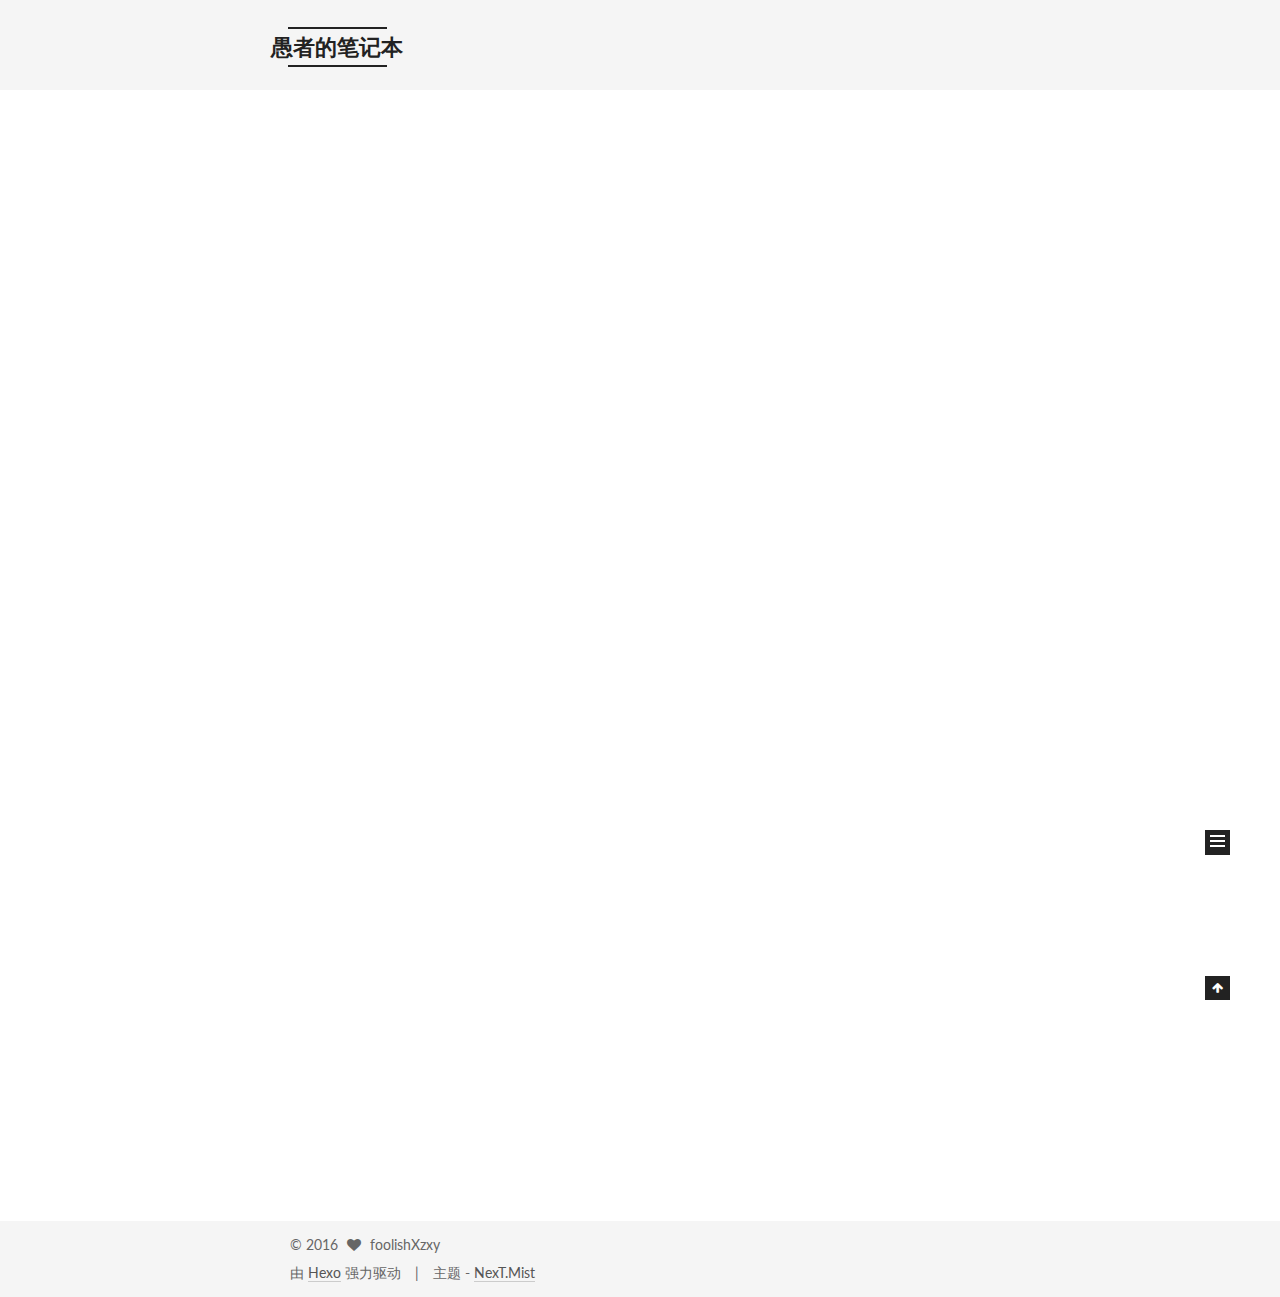
<file: index.html>
<!doctype html>



  


<html class="theme-next mist use-motion">
<head>
  <meta charset="UTF-8"/>
<meta http-equiv="X-UA-Compatible" content="IE=edge,chrome=1" />
<meta name="viewport" content="width=device-width, initial-scale=1, maximum-scale=1"/>



<meta http-equiv="Cache-Control" content="no-transform" />
<meta http-equiv="Cache-Control" content="no-siteapp" />












  
  
  <link href="/vendors/fancybox/source/jquery.fancybox.css?v=2.1.5" rel="stylesheet" type="text/css" />




  
  
  
  

  
    
    
  

  

  

  

  

  
    
    
    <link href="//fonts.googleapis.com/css?family=Lato:300,300italic,400,400italic,700,700italic&subset=latin,latin-ext" rel="stylesheet" type="text/css">
  






<link href="/vendors/font-awesome/css/font-awesome.min.css?v=4.4.0" rel="stylesheet" type="text/css" />

<link href="/css/main.css?v=5.0.1" rel="stylesheet" type="text/css" />


  <meta name="keywords" content="Hexo, NexT" />





  <link rel="alternate" href="/atom.xml" title="愚者的笔记本" type="application/atom+xml" />




  <link rel="shortcut icon" type="image/x-icon" href="/favicon.ico?v=5.0.1" />






<meta name="description" content="Stay hungry. Stay foolish.">
<meta property="og:type" content="website">
<meta property="og:title" content="愚者的笔记本">
<meta property="og:url" content="http://yoursite.com/index.html">
<meta property="og:site_name" content="愚者的笔记本">
<meta property="og:description" content="Stay hungry. Stay foolish.">
<meta name="twitter:card" content="summary">
<meta name="twitter:title" content="愚者的笔记本">
<meta name="twitter:description" content="Stay hungry. Stay foolish.">



<script type="text/javascript" id="hexo.configuration">
  var NexT = window.NexT || {};
  var CONFIG = {
    scheme: 'Mist',
    sidebar: {"position":"left","display":"post"},
    fancybox: true,
    motion: true,
    duoshuo: {
      userId: 0,
      author: '博主'
    }
  };
</script>




  <link rel="canonical" href="http://yoursite.com/"/>

  <title> 愚者的笔记本 </title>
</head>

<body itemscope itemtype="http://schema.org/WebPage" lang="zh-Hans">

  










  
  
    
  

  <div class="container one-collumn sidebar-position-left 
   page-home 
 ">
    <div class="headband"></div>

    <header id="header" class="header" itemscope itemtype="http://schema.org/WPHeader">
      <div class="header-inner"><div class="site-meta ">
  

  <div class="custom-logo-site-title">
    <a href="/"  class="brand" rel="start">
      <span class="logo-line-before"><i></i></span>
      <span class="site-title">愚者的笔记本</span>
      <span class="logo-line-after"><i></i></span>
    </a>
  </div>
  <p class="site-subtitle">foolishXzxy的博客</p>
</div>

<div class="site-nav-toggle">
  <button>
    <span class="btn-bar"></span>
    <span class="btn-bar"></span>
    <span class="btn-bar"></span>
  </button>
</div>

<nav class="site-nav">
  

  
    <ul id="menu" class="menu">
      
        
        <li class="menu-item menu-item-home">
          <a href="/" rel="section">
            
              <i class="menu-item-icon fa fa-fw fa-home"></i> <br />
            
            首页
          </a>
        </li>
      
        
        <li class="menu-item menu-item-categories">
          <a href="/categories" rel="section">
            
              <i class="menu-item-icon fa fa-fw fa-th"></i> <br />
            
            分类
          </a>
        </li>
      
        
        <li class="menu-item menu-item-about">
          <a href="/about" rel="section">
            
              <i class="menu-item-icon fa fa-fw fa-user"></i> <br />
            
            关于
          </a>
        </li>
      
        
        <li class="menu-item menu-item-archives">
          <a href="/archives" rel="section">
            
              <i class="menu-item-icon fa fa-fw fa-archive"></i> <br />
            
            归档
          </a>
        </li>
      
        
        <li class="menu-item menu-item-tags">
          <a href="/tags" rel="section">
            
              <i class="menu-item-icon fa fa-fw fa-tags"></i> <br />
            
            标签
          </a>
        </li>
      
        
        <li class="menu-item menu-item-commonweal">
          <a href="/404.html" rel="section">
            
              <i class="menu-item-icon fa fa-fw fa-heartbeat"></i> <br />
            
            公益404
          </a>
        </li>
      

      
    </ul>
  

  
</nav>

 </div>
    </header>

    <main id="main" class="main">
      <div class="main-inner">
        <div class="content-wrap">
          <div id="content" class="content">
            
  <section id="posts" class="posts-expand">
    
      

  
  

  
  
  

  <article class="post post-type-normal " itemscope itemtype="http://schema.org/Article">

    
      <header class="post-header">

        
        
          <h1 class="post-title" itemprop="name headline">
            
            
              
                
                <a class="post-title-link" href="/2016/09/04/hello-world/" itemprop="url">
                  Hello World
                </a>
              
            
          </h1>
        

        <div class="post-meta">
          <span class="post-time">
            <span class="post-meta-item-icon">
              <i class="fa fa-calendar-o"></i>
            </span>
            <span class="post-meta-item-text">发表于</span>
            <time itemprop="dateCreated" datetime="2016-09-04T13:13:33Z" content="2016-09-04">
              2016-09-04
            </time>
          </span>

          

          
            
          

          

          
          

          
        </div>
      </header>
    


    <div class="post-body" itemprop="articleBody">

      
      

      
        
          
            <p>Welcome to <a href="https://hexo.io/" target="_blank" rel="external">Hexo</a>! This is your very first post. Check <a href="https://hexo.io/docs/" target="_blank" rel="external">documentation</a> for more info. If you get any problems when using Hexo, you can find the answer in <a href="https://hexo.io/docs/troubleshooting.html" target="_blank" rel="external">troubleshooting</a> or you can ask me on <a href="https://github.com/hexojs/hexo/issues" target="_blank" rel="external">GitHub</a>.</p>
<h2 id="Quick-Start"><a href="#Quick-Start" class="headerlink" title="Quick Start"></a>Quick Start</h2><h3 id="Create-a-new-post"><a href="#Create-a-new-post" class="headerlink" title="Create a new post"></a>Create a new post</h3><figure class="highlight bash"><table><tr><td class="gutter"><pre><div class="line">1</div></pre></td><td class="code"><pre><div class="line">$ hexo new <span class="string">"My New Post"</span></div></pre></td></tr></table></figure>
<p>More info: <a href="https://hexo.io/docs/writing.html" target="_blank" rel="external">Writing</a></p>
<h3 id="Run-server"><a href="#Run-server" class="headerlink" title="Run server"></a>Run server</h3><figure class="highlight bash"><table><tr><td class="gutter"><pre><div class="line">1</div></pre></td><td class="code"><pre><div class="line">$ hexo server</div></pre></td></tr></table></figure>
<p>More info: <a href="https://hexo.io/docs/server.html" target="_blank" rel="external">Server</a></p>
<h3 id="Generate-static-files"><a href="#Generate-static-files" class="headerlink" title="Generate static files"></a>Generate static files</h3><figure class="highlight bash"><table><tr><td class="gutter"><pre><div class="line">1</div></pre></td><td class="code"><pre><div class="line">$ hexo generate</div></pre></td></tr></table></figure>
<p>More info: <a href="https://hexo.io/docs/generating.html" target="_blank" rel="external">Generating</a></p>
<h3 id="Deploy-to-remote-sites"><a href="#Deploy-to-remote-sites" class="headerlink" title="Deploy to remote sites"></a>Deploy to remote sites</h3><figure class="highlight bash"><table><tr><td class="gutter"><pre><div class="line">1</div></pre></td><td class="code"><pre><div class="line">$ hexo deploy</div></pre></td></tr></table></figure>
<p>More info: <a href="https://hexo.io/docs/deployment.html" target="_blank" rel="external">Deployment</a></p>

          
        
      
    </div>

    <div>
      
    </div>

    <div>
      
    </div>

    <footer class="post-footer">
      

      

      
      
        <div class="post-eof"></div>
      
    </footer>
  </article>


    
  </section>

  


          </div>
          


          

        </div>
        
          
  
  <div class="sidebar-toggle">
    <div class="sidebar-toggle-line-wrap">
      <span class="sidebar-toggle-line sidebar-toggle-line-first"></span>
      <span class="sidebar-toggle-line sidebar-toggle-line-middle"></span>
      <span class="sidebar-toggle-line sidebar-toggle-line-last"></span>
    </div>
  </div>

  <aside id="sidebar" class="sidebar">
    <div class="sidebar-inner">

      

      

      <section class="site-overview sidebar-panel  sidebar-panel-active ">
        <div class="site-author motion-element" itemprop="author" itemscope itemtype="http://schema.org/Person">
          <img class="site-author-image" itemprop="image"
               src="/uploads/avatar.jpg"
               alt="foolishXzxy" />
          <p class="site-author-name" itemprop="name">foolishXzxy</p>
          <p class="site-description motion-element" itemprop="description">Stay hungry. Stay foolish.</p>
        </div>
        <nav class="site-state motion-element">
          <div class="site-state-item site-state-posts">
            <a href="/archives">
              <span class="site-state-item-count">1</span>
              <span class="site-state-item-name">日志</span>
            </a>
          </div>

          

          

        </nav>

        
          <div class="feed-link motion-element">
            <a href="/atom.xml" rel="alternate">
              <i class="fa fa-rss"></i>
              RSS
            </a>
          </div>
        

        <div class="links-of-author motion-element">
          
            
              <span class="links-of-author-item">
                <a href="https://github.com/foolishXzxy" target="_blank" title="GitHub">
                  
                    <i class="fa fa-fw fa-github"></i>
                  
                  GitHub
                </a>
              </span>
            
              <span class="links-of-author-item">
                <a href="https://www.zhihu.com/people/liu-meng-41-98" target="_blank" title="知乎">
                  
                    <i class="fa fa-fw fa-globe"></i>
                  
                  知乎
                </a>
              </span>
            
          
        </div>

        
        

        
        

      </section>

      

    </div>
  </aside>


        
      </div>
    </main>

    <footer id="footer" class="footer">
      <div class="footer-inner">
        <div class="copyright" >
  
  &copy; 
  <span itemprop="copyrightYear">2016</span>
  <span class="with-love">
    <i class="fa fa-heart"></i>
  </span>
  <span class="author" itemprop="copyrightHolder">foolishXzxy</span>
</div>

<div class="powered-by">
  由 <a class="theme-link" href="https://hexo.io">Hexo</a> 强力驱动
</div>

<div class="theme-info">
  主题 -
  <a class="theme-link" href="https://github.com/iissnan/hexo-theme-next">
    NexT.Mist
  </a>
</div>

        

        
      </div>
    </footer>

    <div class="back-to-top">
      <i class="fa fa-arrow-up"></i>
    </div>
  </div>

  

<script type="text/javascript">
  if (Object.prototype.toString.call(window.Promise) !== '[object Function]') {
    window.Promise = null;
  }
</script>









  



  
  <script type="text/javascript" src="/vendors/jquery/index.js?v=2.1.3"></script>

  
  <script type="text/javascript" src="/vendors/fastclick/lib/fastclick.min.js?v=1.0.6"></script>

  
  <script type="text/javascript" src="/vendors/jquery_lazyload/jquery.lazyload.js?v=1.9.7"></script>

  
  <script type="text/javascript" src="/vendors/velocity/velocity.min.js?v=1.2.1"></script>

  
  <script type="text/javascript" src="/vendors/velocity/velocity.ui.min.js?v=1.2.1"></script>

  
  <script type="text/javascript" src="/vendors/fancybox/source/jquery.fancybox.pack.js?v=2.1.5"></script>


  


  <script type="text/javascript" src="/js/src/utils.js?v=5.0.1"></script>

  <script type="text/javascript" src="/js/src/motion.js?v=5.0.1"></script>



  
  

  

  


  <script type="text/javascript" src="/js/src/bootstrap.js?v=5.0.1"></script>



  



  




  
  

  

  

  

</body>
</html>
</file>
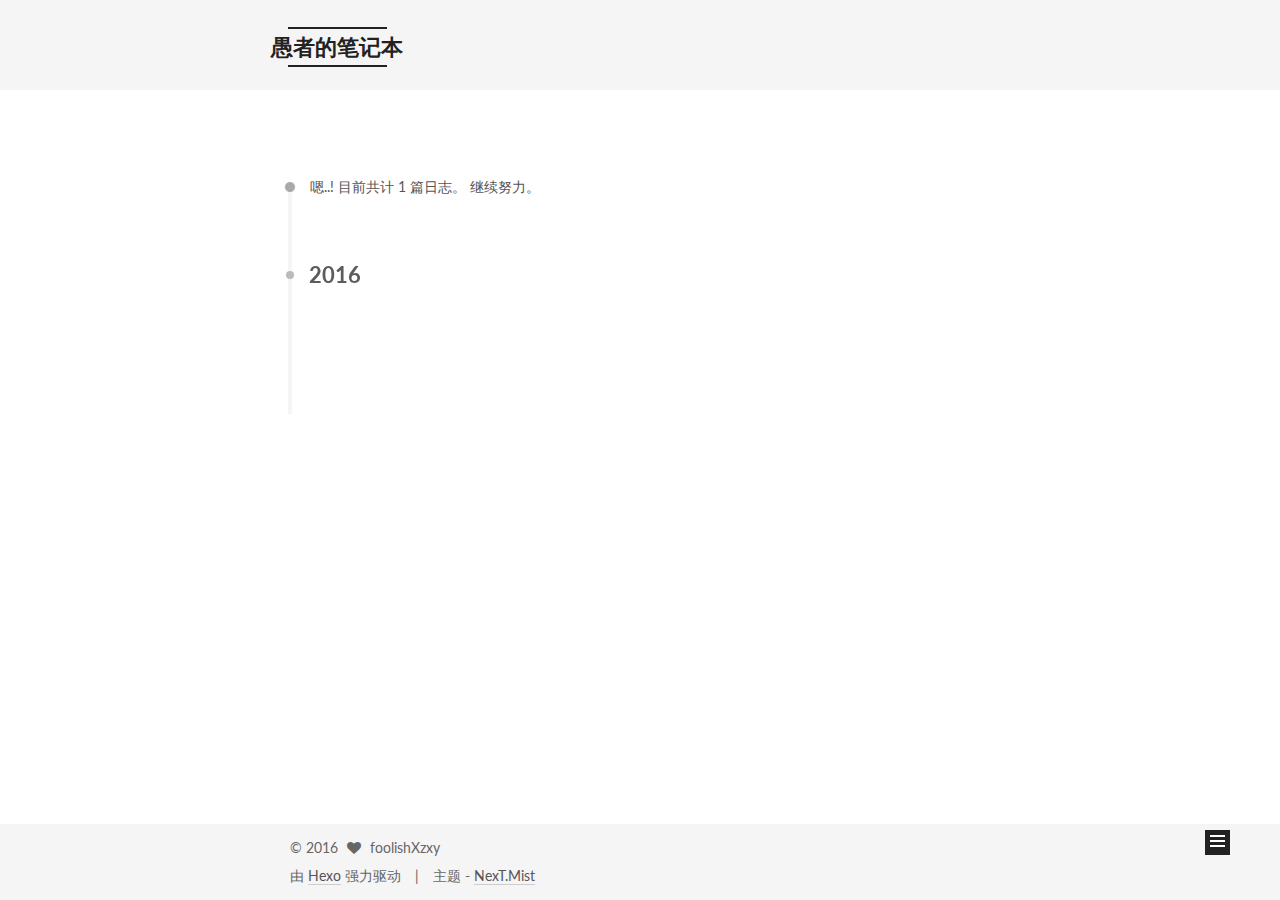
<file: archives/index.html>
<!doctype html>



  


<html class="theme-next mist use-motion">
<head>
  <meta charset="UTF-8"/>
<meta http-equiv="X-UA-Compatible" content="IE=edge,chrome=1" />
<meta name="viewport" content="width=device-width, initial-scale=1, maximum-scale=1"/>



<meta http-equiv="Cache-Control" content="no-transform" />
<meta http-equiv="Cache-Control" content="no-siteapp" />












  
  
  <link href="/vendors/fancybox/source/jquery.fancybox.css?v=2.1.5" rel="stylesheet" type="text/css" />




  
  
  
  

  
    
    
  

  

  

  

  

  
    
    
    <link href="//fonts.googleapis.com/css?family=Lato:300,300italic,400,400italic,700,700italic&subset=latin,latin-ext" rel="stylesheet" type="text/css">
  






<link href="/vendors/font-awesome/css/font-awesome.min.css?v=4.4.0" rel="stylesheet" type="text/css" />

<link href="/css/main.css?v=5.0.1" rel="stylesheet" type="text/css" />


  <meta name="keywords" content="Hexo, NexT" />





  <link rel="alternate" href="/atom.xml" title="愚者的笔记本" type="application/atom+xml" />




  <link rel="shortcut icon" type="image/x-icon" href="/favicon.ico?v=5.0.1" />






<meta name="description" content="Stay hungry. Stay foolish.">
<meta property="og:type" content="website">
<meta property="og:title" content="愚者的笔记本">
<meta property="og:url" content="http://yoursite.com/archives/index.html">
<meta property="og:site_name" content="愚者的笔记本">
<meta property="og:description" content="Stay hungry. Stay foolish.">
<meta name="twitter:card" content="summary">
<meta name="twitter:title" content="愚者的笔记本">
<meta name="twitter:description" content="Stay hungry. Stay foolish.">



<script type="text/javascript" id="hexo.configuration">
  var NexT = window.NexT || {};
  var CONFIG = {
    scheme: 'Mist',
    sidebar: {"position":"left","display":"post"},
    fancybox: true,
    motion: true,
    duoshuo: {
      userId: 0,
      author: '博主'
    }
  };
</script>




  <link rel="canonical" href="http://yoursite.com/archives/"/>

  <title> 归档 | 愚者的笔记本 </title>
</head>

<body itemscope itemtype="http://schema.org/WebPage" lang="zh-Hans">

  










  
  
    
  

  <div class="container one-collumn sidebar-position-left  page-archive  ">
    <div class="headband"></div>

    <header id="header" class="header" itemscope itemtype="http://schema.org/WPHeader">
      <div class="header-inner"><div class="site-meta ">
  

  <div class="custom-logo-site-title">
    <a href="/"  class="brand" rel="start">
      <span class="logo-line-before"><i></i></span>
      <span class="site-title">愚者的笔记本</span>
      <span class="logo-line-after"><i></i></span>
    </a>
  </div>
  <p class="site-subtitle">foolishXzxy的博客</p>
</div>

<div class="site-nav-toggle">
  <button>
    <span class="btn-bar"></span>
    <span class="btn-bar"></span>
    <span class="btn-bar"></span>
  </button>
</div>

<nav class="site-nav">
  

  
    <ul id="menu" class="menu">
      
        
        <li class="menu-item menu-item-home">
          <a href="/" rel="section">
            
              <i class="menu-item-icon fa fa-fw fa-home"></i> <br />
            
            首页
          </a>
        </li>
      
        
        <li class="menu-item menu-item-categories">
          <a href="/categories" rel="section">
            
              <i class="menu-item-icon fa fa-fw fa-th"></i> <br />
            
            分类
          </a>
        </li>
      
        
        <li class="menu-item menu-item-about">
          <a href="/about" rel="section">
            
              <i class="menu-item-icon fa fa-fw fa-user"></i> <br />
            
            关于
          </a>
        </li>
      
        
        <li class="menu-item menu-item-archives">
          <a href="/archives" rel="section">
            
              <i class="menu-item-icon fa fa-fw fa-archive"></i> <br />
            
            归档
          </a>
        </li>
      
        
        <li class="menu-item menu-item-tags">
          <a href="/tags" rel="section">
            
              <i class="menu-item-icon fa fa-fw fa-tags"></i> <br />
            
            标签
          </a>
        </li>
      
        
        <li class="menu-item menu-item-commonweal">
          <a href="/404.html" rel="section">
            
              <i class="menu-item-icon fa fa-fw fa-heartbeat"></i> <br />
            
            公益404
          </a>
        </li>
      

      
    </ul>
  

  
</nav>

 </div>
    </header>

    <main id="main" class="main">
      <div class="main-inner">
        <div class="content-wrap">
          <div id="content" class="content">
            

  <section id="posts" class="posts-collapse">
    <span class="archive-move-on"></span>

    <span class="archive-page-counter">
      
      
      
        
      
      嗯..! 目前共计 1 篇日志。 继续努力。
    </span>

    

      
      
      

      
        
        <div class="collection-title">
          <h2 class="archive-year motion-element" id="archive-year-2016">2016</h2>
        </div>
      
      

      

  <article class="post post-type-normal" itemscope itemtype="http://schema.org/Article">
    <header class="post-header">

      <h1 class="post-title">
        
            <a class="post-title-link" href="/2016/09/04/hello-world/" itemprop="url">
              
                <span itemprop="name">Hello World</span>
              
            </a>
        
      </h1>

      <div class="post-meta">
        <time class="post-time" itemprop="dateCreated"
              datetime="2016-09-04T13:13:33Z"
              content="2016-09-04" >
          09-04
        </time>
      </div>

    </header>
  </article>



    

  </section>

  



          </div>
          


          

        </div>
        
          
  
  <div class="sidebar-toggle">
    <div class="sidebar-toggle-line-wrap">
      <span class="sidebar-toggle-line sidebar-toggle-line-first"></span>
      <span class="sidebar-toggle-line sidebar-toggle-line-middle"></span>
      <span class="sidebar-toggle-line sidebar-toggle-line-last"></span>
    </div>
  </div>

  <aside id="sidebar" class="sidebar">
    <div class="sidebar-inner">

      

      

      <section class="site-overview sidebar-panel  sidebar-panel-active ">
        <div class="site-author motion-element" itemprop="author" itemscope itemtype="http://schema.org/Person">
          <img class="site-author-image" itemprop="image"
               src="/uploads/avatar.jpg"
               alt="foolishXzxy" />
          <p class="site-author-name" itemprop="name">foolishXzxy</p>
          <p class="site-description motion-element" itemprop="description">Stay hungry. Stay foolish.</p>
        </div>
        <nav class="site-state motion-element">
          <div class="site-state-item site-state-posts">
            <a href="/archives">
              <span class="site-state-item-count">1</span>
              <span class="site-state-item-name">日志</span>
            </a>
          </div>

          

          

        </nav>

        
          <div class="feed-link motion-element">
            <a href="/atom.xml" rel="alternate">
              <i class="fa fa-rss"></i>
              RSS
            </a>
          </div>
        

        <div class="links-of-author motion-element">
          
            
              <span class="links-of-author-item">
                <a href="https://github.com/foolishXzxy" target="_blank" title="GitHub">
                  
                    <i class="fa fa-fw fa-github"></i>
                  
                  GitHub
                </a>
              </span>
            
              <span class="links-of-author-item">
                <a href="https://www.zhihu.com/people/liu-meng-41-98" target="_blank" title="知乎">
                  
                    <i class="fa fa-fw fa-globe"></i>
                  
                  知乎
                </a>
              </span>
            
          
        </div>

        
        

        
        

      </section>

      

    </div>
  </aside>


        
      </div>
    </main>

    <footer id="footer" class="footer">
      <div class="footer-inner">
        <div class="copyright" >
  
  &copy; 
  <span itemprop="copyrightYear">2016</span>
  <span class="with-love">
    <i class="fa fa-heart"></i>
  </span>
  <span class="author" itemprop="copyrightHolder">foolishXzxy</span>
</div>

<div class="powered-by">
  由 <a class="theme-link" href="https://hexo.io">Hexo</a> 强力驱动
</div>

<div class="theme-info">
  主题 -
  <a class="theme-link" href="https://github.com/iissnan/hexo-theme-next">
    NexT.Mist
  </a>
</div>

        

        
      </div>
    </footer>

    <div class="back-to-top">
      <i class="fa fa-arrow-up"></i>
    </div>
  </div>

  

<script type="text/javascript">
  if (Object.prototype.toString.call(window.Promise) !== '[object Function]') {
    window.Promise = null;
  }
</script>









  



  
  <script type="text/javascript" src="/vendors/jquery/index.js?v=2.1.3"></script>

  
  <script type="text/javascript" src="/vendors/fastclick/lib/fastclick.min.js?v=1.0.6"></script>

  
  <script type="text/javascript" src="/vendors/jquery_lazyload/jquery.lazyload.js?v=1.9.7"></script>

  
  <script type="text/javascript" src="/vendors/velocity/velocity.min.js?v=1.2.1"></script>

  
  <script type="text/javascript" src="/vendors/velocity/velocity.ui.min.js?v=1.2.1"></script>

  
  <script type="text/javascript" src="/vendors/fancybox/source/jquery.fancybox.pack.js?v=2.1.5"></script>


  


  <script type="text/javascript" src="/js/src/utils.js?v=5.0.1"></script>

  <script type="text/javascript" src="/js/src/motion.js?v=5.0.1"></script>



  
  

  
  
    <script type="text/javascript" id="motion.page.archive">
      $('.archive-year').velocity('transition.slideLeftIn');
    </script>
  


  


  <script type="text/javascript" src="/js/src/bootstrap.js?v=5.0.1"></script>



  



  




  
  

  

  

  

</body>
</html>
</file>
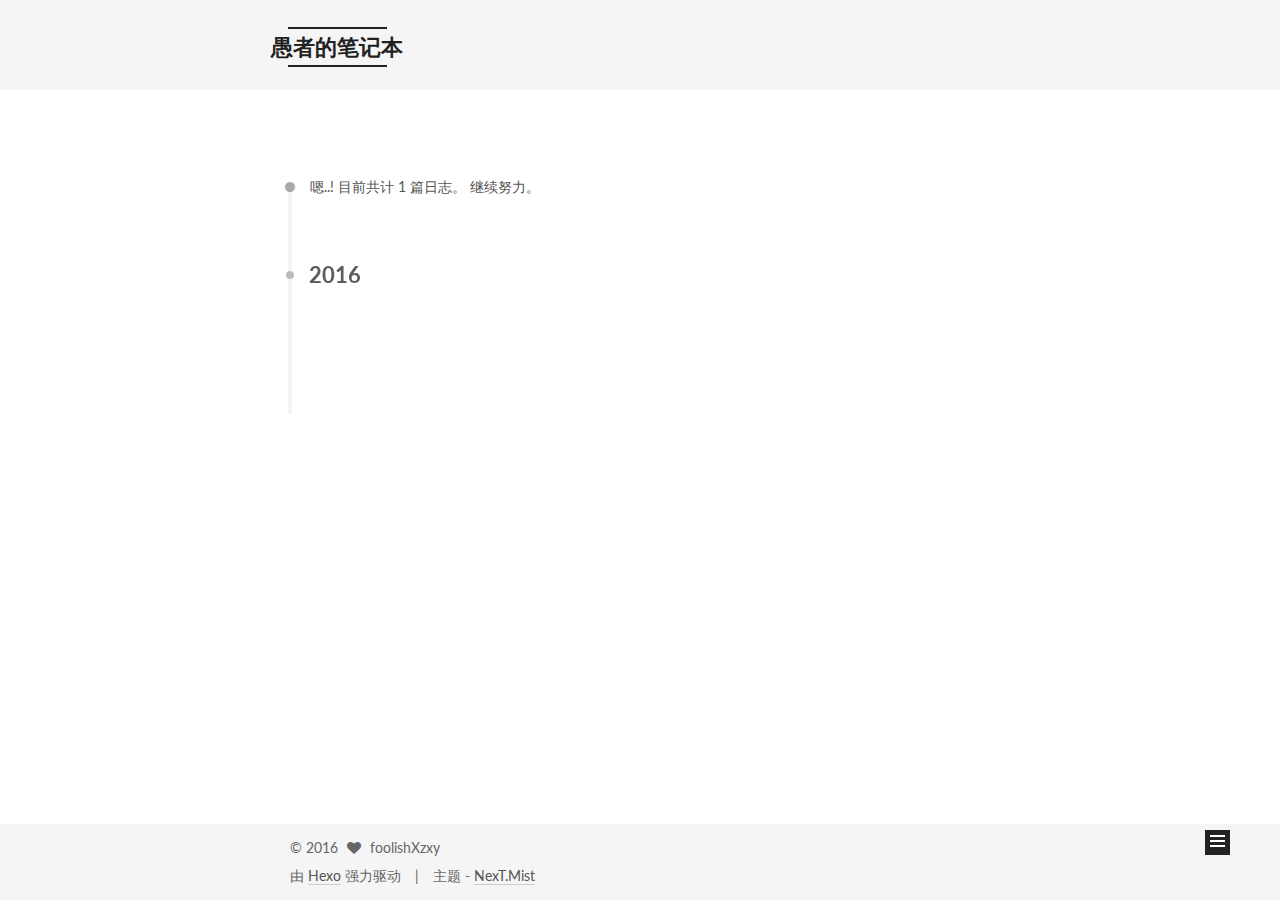
<file: archives/2016/index.html>
<!doctype html>



  


<html class="theme-next mist use-motion">
<head>
  <meta charset="UTF-8"/>
<meta http-equiv="X-UA-Compatible" content="IE=edge,chrome=1" />
<meta name="viewport" content="width=device-width, initial-scale=1, maximum-scale=1"/>



<meta http-equiv="Cache-Control" content="no-transform" />
<meta http-equiv="Cache-Control" content="no-siteapp" />












  
  
  <link href="/vendors/fancybox/source/jquery.fancybox.css?v=2.1.5" rel="stylesheet" type="text/css" />




  
  
  
  

  
    
    
  

  

  

  

  

  
    
    
    <link href="//fonts.googleapis.com/css?family=Lato:300,300italic,400,400italic,700,700italic&subset=latin,latin-ext" rel="stylesheet" type="text/css">
  






<link href="/vendors/font-awesome/css/font-awesome.min.css?v=4.4.0" rel="stylesheet" type="text/css" />

<link href="/css/main.css?v=5.0.1" rel="stylesheet" type="text/css" />


  <meta name="keywords" content="Hexo, NexT" />





  <link rel="alternate" href="/atom.xml" title="愚者的笔记本" type="application/atom+xml" />




  <link rel="shortcut icon" type="image/x-icon" href="/favicon.ico?v=5.0.1" />






<meta name="description" content="Stay hungry. Stay foolish.">
<meta property="og:type" content="website">
<meta property="og:title" content="愚者的笔记本">
<meta property="og:url" content="http://yoursite.com/archives/2016/index.html">
<meta property="og:site_name" content="愚者的笔记本">
<meta property="og:description" content="Stay hungry. Stay foolish.">
<meta name="twitter:card" content="summary">
<meta name="twitter:title" content="愚者的笔记本">
<meta name="twitter:description" content="Stay hungry. Stay foolish.">



<script type="text/javascript" id="hexo.configuration">
  var NexT = window.NexT || {};
  var CONFIG = {
    scheme: 'Mist',
    sidebar: {"position":"left","display":"post"},
    fancybox: true,
    motion: true,
    duoshuo: {
      userId: 0,
      author: '博主'
    }
  };
</script>




  <link rel="canonical" href="http://yoursite.com/archives/2016/"/>

  <title> 归档 | 愚者的笔记本 </title>
</head>

<body itemscope itemtype="http://schema.org/WebPage" lang="zh-Hans">

  










  
  
    
  

  <div class="container one-collumn sidebar-position-left  page-archive  ">
    <div class="headband"></div>

    <header id="header" class="header" itemscope itemtype="http://schema.org/WPHeader">
      <div class="header-inner"><div class="site-meta ">
  

  <div class="custom-logo-site-title">
    <a href="/"  class="brand" rel="start">
      <span class="logo-line-before"><i></i></span>
      <span class="site-title">愚者的笔记本</span>
      <span class="logo-line-after"><i></i></span>
    </a>
  </div>
  <p class="site-subtitle">foolishXzxy的博客</p>
</div>

<div class="site-nav-toggle">
  <button>
    <span class="btn-bar"></span>
    <span class="btn-bar"></span>
    <span class="btn-bar"></span>
  </button>
</div>

<nav class="site-nav">
  

  
    <ul id="menu" class="menu">
      
        
        <li class="menu-item menu-item-home">
          <a href="/" rel="section">
            
              <i class="menu-item-icon fa fa-fw fa-home"></i> <br />
            
            首页
          </a>
        </li>
      
        
        <li class="menu-item menu-item-categories">
          <a href="/categories" rel="section">
            
              <i class="menu-item-icon fa fa-fw fa-th"></i> <br />
            
            分类
          </a>
        </li>
      
        
        <li class="menu-item menu-item-about">
          <a href="/about" rel="section">
            
              <i class="menu-item-icon fa fa-fw fa-user"></i> <br />
            
            关于
          </a>
        </li>
      
        
        <li class="menu-item menu-item-archives">
          <a href="/archives" rel="section">
            
              <i class="menu-item-icon fa fa-fw fa-archive"></i> <br />
            
            归档
          </a>
        </li>
      
        
        <li class="menu-item menu-item-tags">
          <a href="/tags" rel="section">
            
              <i class="menu-item-icon fa fa-fw fa-tags"></i> <br />
            
            标签
          </a>
        </li>
      
        
        <li class="menu-item menu-item-commonweal">
          <a href="/404.html" rel="section">
            
              <i class="menu-item-icon fa fa-fw fa-heartbeat"></i> <br />
            
            公益404
          </a>
        </li>
      

      
    </ul>
  

  
</nav>

 </div>
    </header>

    <main id="main" class="main">
      <div class="main-inner">
        <div class="content-wrap">
          <div id="content" class="content">
            

  <section id="posts" class="posts-collapse">
    <span class="archive-move-on"></span>

    <span class="archive-page-counter">
      
      
      
        
      
      嗯..! 目前共计 1 篇日志。 继续努力。
    </span>

    

      
      
      

      
        
        <div class="collection-title">
          <h2 class="archive-year motion-element" id="archive-year-2016">2016</h2>
        </div>
      
      

      

  <article class="post post-type-normal" itemscope itemtype="http://schema.org/Article">
    <header class="post-header">

      <h1 class="post-title">
        
            <a class="post-title-link" href="/2016/09/04/hello-world/" itemprop="url">
              
                <span itemprop="name">Hello World</span>
              
            </a>
        
      </h1>

      <div class="post-meta">
        <time class="post-time" itemprop="dateCreated"
              datetime="2016-09-04T13:13:33Z"
              content="2016-09-04" >
          09-04
        </time>
      </div>

    </header>
  </article>



    

  </section>

  



          </div>
          


          

        </div>
        
          
  
  <div class="sidebar-toggle">
    <div class="sidebar-toggle-line-wrap">
      <span class="sidebar-toggle-line sidebar-toggle-line-first"></span>
      <span class="sidebar-toggle-line sidebar-toggle-line-middle"></span>
      <span class="sidebar-toggle-line sidebar-toggle-line-last"></span>
    </div>
  </div>

  <aside id="sidebar" class="sidebar">
    <div class="sidebar-inner">

      

      

      <section class="site-overview sidebar-panel  sidebar-panel-active ">
        <div class="site-author motion-element" itemprop="author" itemscope itemtype="http://schema.org/Person">
          <img class="site-author-image" itemprop="image"
               src="/uploads/avatar.jpg"
               alt="foolishXzxy" />
          <p class="site-author-name" itemprop="name">foolishXzxy</p>
          <p class="site-description motion-element" itemprop="description">Stay hungry. Stay foolish.</p>
        </div>
        <nav class="site-state motion-element">
          <div class="site-state-item site-state-posts">
            <a href="/archives">
              <span class="site-state-item-count">1</span>
              <span class="site-state-item-name">日志</span>
            </a>
          </div>

          

          

        </nav>

        
          <div class="feed-link motion-element">
            <a href="/atom.xml" rel="alternate">
              <i class="fa fa-rss"></i>
              RSS
            </a>
          </div>
        

        <div class="links-of-author motion-element">
          
            
              <span class="links-of-author-item">
                <a href="https://github.com/foolishXzxy" target="_blank" title="GitHub">
                  
                    <i class="fa fa-fw fa-github"></i>
                  
                  GitHub
                </a>
              </span>
            
              <span class="links-of-author-item">
                <a href="https://www.zhihu.com/people/liu-meng-41-98" target="_blank" title="知乎">
                  
                    <i class="fa fa-fw fa-globe"></i>
                  
                  知乎
                </a>
              </span>
            
          
        </div>

        
        

        
        

      </section>

      

    </div>
  </aside>


        
      </div>
    </main>

    <footer id="footer" class="footer">
      <div class="footer-inner">
        <div class="copyright" >
  
  &copy; 
  <span itemprop="copyrightYear">2016</span>
  <span class="with-love">
    <i class="fa fa-heart"></i>
  </span>
  <span class="author" itemprop="copyrightHolder">foolishXzxy</span>
</div>

<div class="powered-by">
  由 <a class="theme-link" href="https://hexo.io">Hexo</a> 强力驱动
</div>

<div class="theme-info">
  主题 -
  <a class="theme-link" href="https://github.com/iissnan/hexo-theme-next">
    NexT.Mist
  </a>
</div>

        

        
      </div>
    </footer>

    <div class="back-to-top">
      <i class="fa fa-arrow-up"></i>
    </div>
  </div>

  

<script type="text/javascript">
  if (Object.prototype.toString.call(window.Promise) !== '[object Function]') {
    window.Promise = null;
  }
</script>









  



  
  <script type="text/javascript" src="/vendors/jquery/index.js?v=2.1.3"></script>

  
  <script type="text/javascript" src="/vendors/fastclick/lib/fastclick.min.js?v=1.0.6"></script>

  
  <script type="text/javascript" src="/vendors/jquery_lazyload/jquery.lazyload.js?v=1.9.7"></script>

  
  <script type="text/javascript" src="/vendors/velocity/velocity.min.js?v=1.2.1"></script>

  
  <script type="text/javascript" src="/vendors/velocity/velocity.ui.min.js?v=1.2.1"></script>

  
  <script type="text/javascript" src="/vendors/fancybox/source/jquery.fancybox.pack.js?v=2.1.5"></script>


  


  <script type="text/javascript" src="/js/src/utils.js?v=5.0.1"></script>

  <script type="text/javascript" src="/js/src/motion.js?v=5.0.1"></script>



  
  

  
  
    <script type="text/javascript" id="motion.page.archive">
      $('.archive-year').velocity('transition.slideLeftIn');
    </script>
  


  


  <script type="text/javascript" src="/js/src/bootstrap.js?v=5.0.1"></script>



  



  




  
  

  

  

  

</body>
</html>
</file>
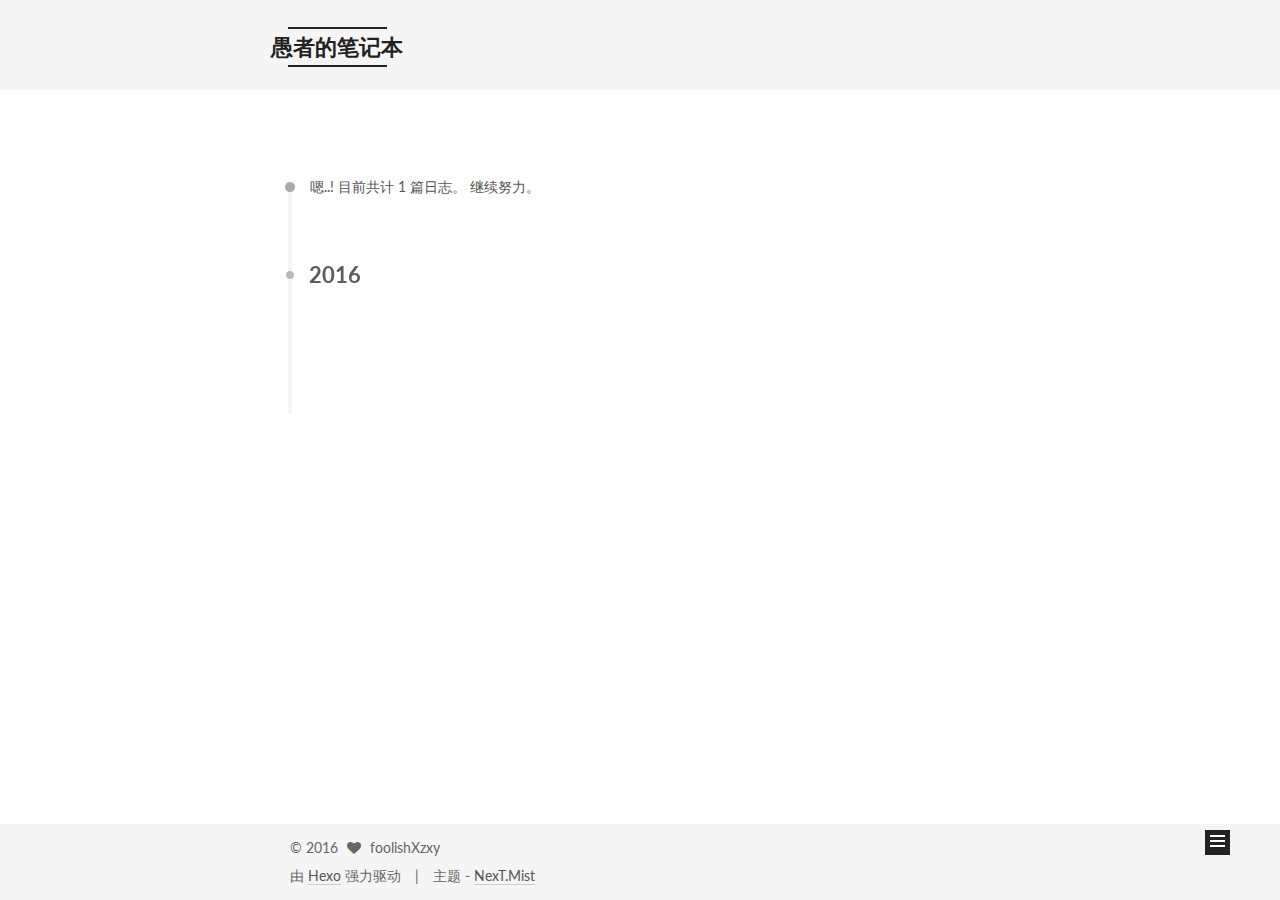
<file: archives/2016/09/index.html>
<!doctype html>



  


<html class="theme-next mist use-motion">
<head>
  <meta charset="UTF-8"/>
<meta http-equiv="X-UA-Compatible" content="IE=edge,chrome=1" />
<meta name="viewport" content="width=device-width, initial-scale=1, maximum-scale=1"/>



<meta http-equiv="Cache-Control" content="no-transform" />
<meta http-equiv="Cache-Control" content="no-siteapp" />












  
  
  <link href="/vendors/fancybox/source/jquery.fancybox.css?v=2.1.5" rel="stylesheet" type="text/css" />




  
  
  
  

  
    
    
  

  

  

  

  

  
    
    
    <link href="//fonts.googleapis.com/css?family=Lato:300,300italic,400,400italic,700,700italic&subset=latin,latin-ext" rel="stylesheet" type="text/css">
  






<link href="/vendors/font-awesome/css/font-awesome.min.css?v=4.4.0" rel="stylesheet" type="text/css" />

<link href="/css/main.css?v=5.0.1" rel="stylesheet" type="text/css" />


  <meta name="keywords" content="Hexo, NexT" />





  <link rel="alternate" href="/atom.xml" title="愚者的笔记本" type="application/atom+xml" />




  <link rel="shortcut icon" type="image/x-icon" href="/favicon.ico?v=5.0.1" />






<meta name="description" content="Stay hungry. Stay foolish.">
<meta property="og:type" content="website">
<meta property="og:title" content="愚者的笔记本">
<meta property="og:url" content="http://yoursite.com/archives/2016/09/index.html">
<meta property="og:site_name" content="愚者的笔记本">
<meta property="og:description" content="Stay hungry. Stay foolish.">
<meta name="twitter:card" content="summary">
<meta name="twitter:title" content="愚者的笔记本">
<meta name="twitter:description" content="Stay hungry. Stay foolish.">



<script type="text/javascript" id="hexo.configuration">
  var NexT = window.NexT || {};
  var CONFIG = {
    scheme: 'Mist',
    sidebar: {"position":"left","display":"post"},
    fancybox: true,
    motion: true,
    duoshuo: {
      userId: 0,
      author: '博主'
    }
  };
</script>




  <link rel="canonical" href="http://yoursite.com/archives/2016/09/"/>

  <title> 归档 | 愚者的笔记本 </title>
</head>

<body itemscope itemtype="http://schema.org/WebPage" lang="zh-Hans">

  










  
  
    
  

  <div class="container one-collumn sidebar-position-left  page-archive  ">
    <div class="headband"></div>

    <header id="header" class="header" itemscope itemtype="http://schema.org/WPHeader">
      <div class="header-inner"><div class="site-meta ">
  

  <div class="custom-logo-site-title">
    <a href="/"  class="brand" rel="start">
      <span class="logo-line-before"><i></i></span>
      <span class="site-title">愚者的笔记本</span>
      <span class="logo-line-after"><i></i></span>
    </a>
  </div>
  <p class="site-subtitle">foolishXzxy的博客</p>
</div>

<div class="site-nav-toggle">
  <button>
    <span class="btn-bar"></span>
    <span class="btn-bar"></span>
    <span class="btn-bar"></span>
  </button>
</div>

<nav class="site-nav">
  

  
    <ul id="menu" class="menu">
      
        
        <li class="menu-item menu-item-home">
          <a href="/" rel="section">
            
              <i class="menu-item-icon fa fa-fw fa-home"></i> <br />
            
            首页
          </a>
        </li>
      
        
        <li class="menu-item menu-item-categories">
          <a href="/categories" rel="section">
            
              <i class="menu-item-icon fa fa-fw fa-th"></i> <br />
            
            分类
          </a>
        </li>
      
        
        <li class="menu-item menu-item-about">
          <a href="/about" rel="section">
            
              <i class="menu-item-icon fa fa-fw fa-user"></i> <br />
            
            关于
          </a>
        </li>
      
        
        <li class="menu-item menu-item-archives">
          <a href="/archives" rel="section">
            
              <i class="menu-item-icon fa fa-fw fa-archive"></i> <br />
            
            归档
          </a>
        </li>
      
        
        <li class="menu-item menu-item-tags">
          <a href="/tags" rel="section">
            
              <i class="menu-item-icon fa fa-fw fa-tags"></i> <br />
            
            标签
          </a>
        </li>
      
        
        <li class="menu-item menu-item-commonweal">
          <a href="/404.html" rel="section">
            
              <i class="menu-item-icon fa fa-fw fa-heartbeat"></i> <br />
            
            公益404
          </a>
        </li>
      

      
    </ul>
  

  
</nav>

 </div>
    </header>

    <main id="main" class="main">
      <div class="main-inner">
        <div class="content-wrap">
          <div id="content" class="content">
            

  <section id="posts" class="posts-collapse">
    <span class="archive-move-on"></span>

    <span class="archive-page-counter">
      
      
      
        
      
      嗯..! 目前共计 1 篇日志。 继续努力。
    </span>

    

      
      
      

      
        
        <div class="collection-title">
          <h2 class="archive-year motion-element" id="archive-year-2016">2016</h2>
        </div>
      
      

      

  <article class="post post-type-normal" itemscope itemtype="http://schema.org/Article">
    <header class="post-header">

      <h1 class="post-title">
        
            <a class="post-title-link" href="/2016/09/04/hello-world/" itemprop="url">
              
                <span itemprop="name">Hello World</span>
              
            </a>
        
      </h1>

      <div class="post-meta">
        <time class="post-time" itemprop="dateCreated"
              datetime="2016-09-04T13:13:33Z"
              content="2016-09-04" >
          09-04
        </time>
      </div>

    </header>
  </article>



    

  </section>

  



          </div>
          


          

        </div>
        
          
  
  <div class="sidebar-toggle">
    <div class="sidebar-toggle-line-wrap">
      <span class="sidebar-toggle-line sidebar-toggle-line-first"></span>
      <span class="sidebar-toggle-line sidebar-toggle-line-middle"></span>
      <span class="sidebar-toggle-line sidebar-toggle-line-last"></span>
    </div>
  </div>

  <aside id="sidebar" class="sidebar">
    <div class="sidebar-inner">

      

      

      <section class="site-overview sidebar-panel  sidebar-panel-active ">
        <div class="site-author motion-element" itemprop="author" itemscope itemtype="http://schema.org/Person">
          <img class="site-author-image" itemprop="image"
               src="/uploads/avatar.jpg"
               alt="foolishXzxy" />
          <p class="site-author-name" itemprop="name">foolishXzxy</p>
          <p class="site-description motion-element" itemprop="description">Stay hungry. Stay foolish.</p>
        </div>
        <nav class="site-state motion-element">
          <div class="site-state-item site-state-posts">
            <a href="/archives">
              <span class="site-state-item-count">1</span>
              <span class="site-state-item-name">日志</span>
            </a>
          </div>

          

          

        </nav>

        
          <div class="feed-link motion-element">
            <a href="/atom.xml" rel="alternate">
              <i class="fa fa-rss"></i>
              RSS
            </a>
          </div>
        

        <div class="links-of-author motion-element">
          
            
              <span class="links-of-author-item">
                <a href="https://github.com/foolishXzxy" target="_blank" title="GitHub">
                  
                    <i class="fa fa-fw fa-github"></i>
                  
                  GitHub
                </a>
              </span>
            
              <span class="links-of-author-item">
                <a href="https://www.zhihu.com/people/liu-meng-41-98" target="_blank" title="知乎">
                  
                    <i class="fa fa-fw fa-globe"></i>
                  
                  知乎
                </a>
              </span>
            
          
        </div>

        
        

        
        

      </section>

      

    </div>
  </aside>


        
      </div>
    </main>

    <footer id="footer" class="footer">
      <div class="footer-inner">
        <div class="copyright" >
  
  &copy; 
  <span itemprop="copyrightYear">2016</span>
  <span class="with-love">
    <i class="fa fa-heart"></i>
  </span>
  <span class="author" itemprop="copyrightHolder">foolishXzxy</span>
</div>

<div class="powered-by">
  由 <a class="theme-link" href="https://hexo.io">Hexo</a> 强力驱动
</div>

<div class="theme-info">
  主题 -
  <a class="theme-link" href="https://github.com/iissnan/hexo-theme-next">
    NexT.Mist
  </a>
</div>

        

        
      </div>
    </footer>

    <div class="back-to-top">
      <i class="fa fa-arrow-up"></i>
    </div>
  </div>

  

<script type="text/javascript">
  if (Object.prototype.toString.call(window.Promise) !== '[object Function]') {
    window.Promise = null;
  }
</script>









  



  
  <script type="text/javascript" src="/vendors/jquery/index.js?v=2.1.3"></script>

  
  <script type="text/javascript" src="/vendors/fastclick/lib/fastclick.min.js?v=1.0.6"></script>

  
  <script type="text/javascript" src="/vendors/jquery_lazyload/jquery.lazyload.js?v=1.9.7"></script>

  
  <script type="text/javascript" src="/vendors/velocity/velocity.min.js?v=1.2.1"></script>

  
  <script type="text/javascript" src="/vendors/velocity/velocity.ui.min.js?v=1.2.1"></script>

  
  <script type="text/javascript" src="/vendors/fancybox/source/jquery.fancybox.pack.js?v=2.1.5"></script>


  


  <script type="text/javascript" src="/js/src/utils.js?v=5.0.1"></script>

  <script type="text/javascript" src="/js/src/motion.js?v=5.0.1"></script>



  
  

  
  
    <script type="text/javascript" id="motion.page.archive">
      $('.archive-year').velocity('transition.slideLeftIn');
    </script>
  


  


  <script type="text/javascript" src="/js/src/bootstrap.js?v=5.0.1"></script>



  



  




  
  

  

  

  

</body>
</html>
</file>
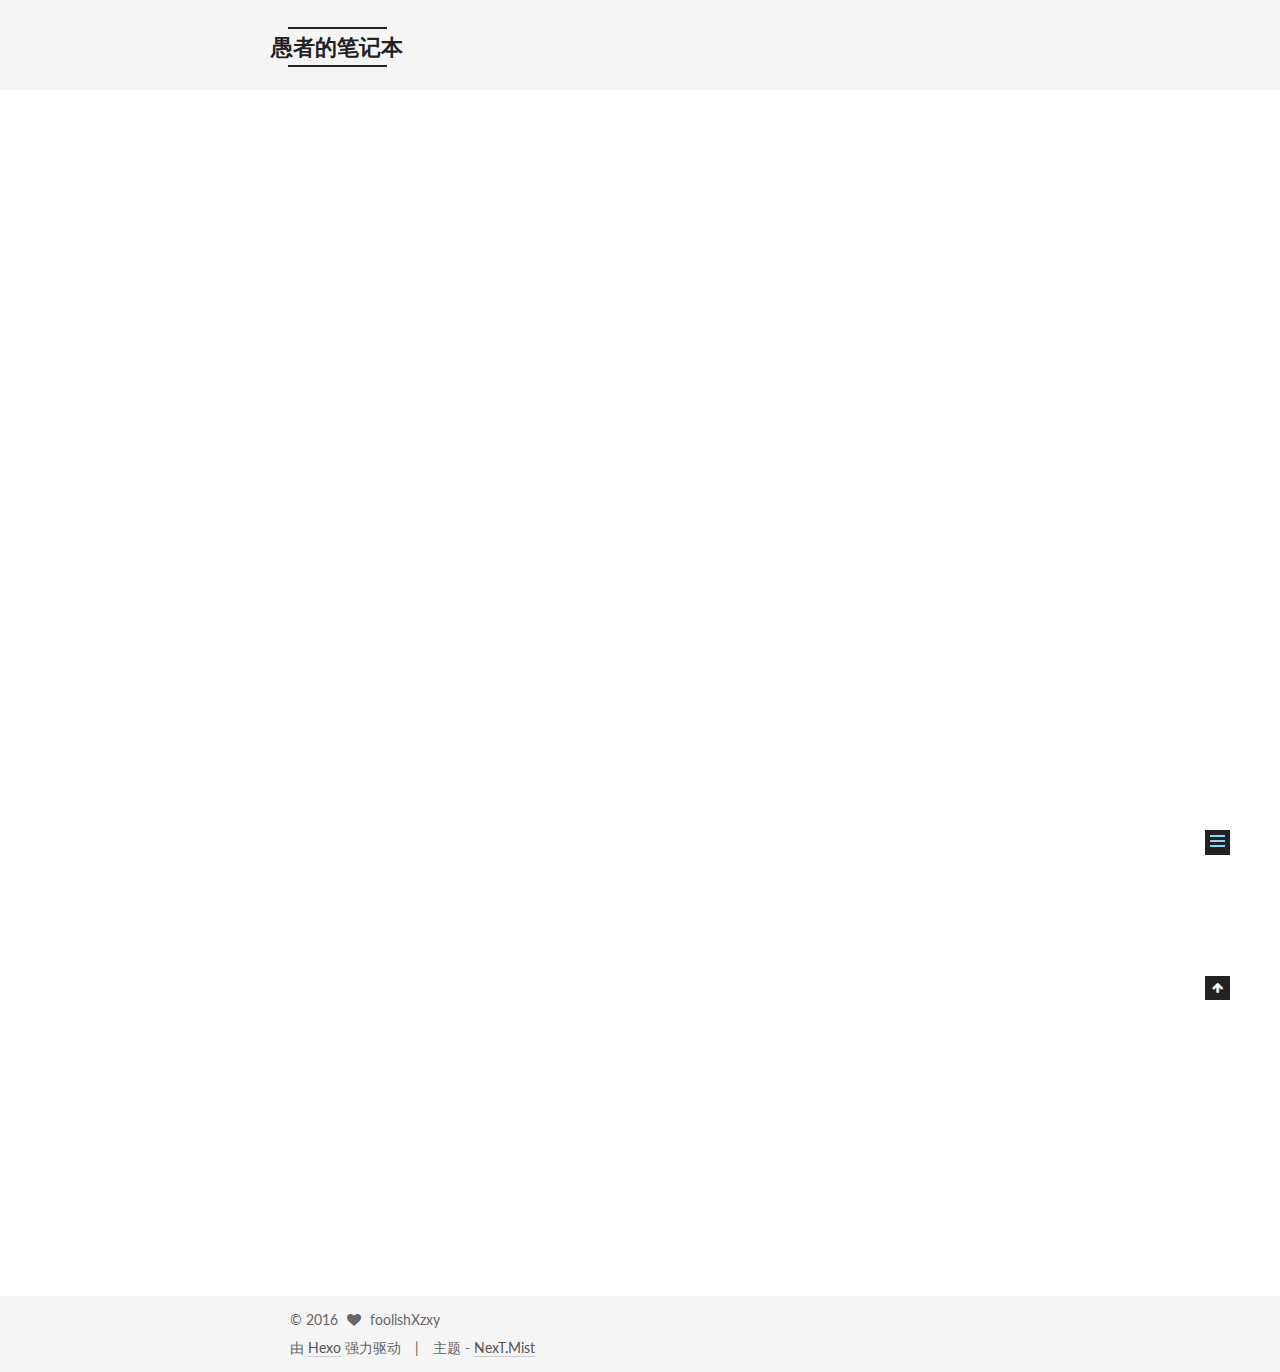
<file: 2016/09/04/hello-world/index.html>
<!doctype html>



  


<html class="theme-next mist use-motion">
<head>
  <meta charset="UTF-8"/>
<meta http-equiv="X-UA-Compatible" content="IE=edge,chrome=1" />
<meta name="viewport" content="width=device-width, initial-scale=1, maximum-scale=1"/>



<meta http-equiv="Cache-Control" content="no-transform" />
<meta http-equiv="Cache-Control" content="no-siteapp" />












  
  
  <link href="/vendors/fancybox/source/jquery.fancybox.css?v=2.1.5" rel="stylesheet" type="text/css" />




  
  
  
  

  
    
    
  

  

  

  

  

  
    
    
    <link href="//fonts.googleapis.com/css?family=Lato:300,300italic,400,400italic,700,700italic&subset=latin,latin-ext" rel="stylesheet" type="text/css">
  






<link href="/vendors/font-awesome/css/font-awesome.min.css?v=4.4.0" rel="stylesheet" type="text/css" />

<link href="/css/main.css?v=5.0.1" rel="stylesheet" type="text/css" />


  <meta name="keywords" content="Hexo, NexT" />





  <link rel="alternate" href="/atom.xml" title="愚者的笔记本" type="application/atom+xml" />




  <link rel="shortcut icon" type="image/x-icon" href="/favicon.ico?v=5.0.1" />






<meta name="description" content="Welcome to Hexo! This is your very first post. Check documentation for more info. If you get any problems when using Hexo, you can find the answer in troubleshooting or you can ask me on GitHub.
Quick">
<meta property="og:type" content="article">
<meta property="og:title" content="Hello World">
<meta property="og:url" content="http://yoursite.com/2016/09/04/hello-world/index.html">
<meta property="og:site_name" content="愚者的笔记本">
<meta property="og:description" content="Welcome to Hexo! This is your very first post. Check documentation for more info. If you get any problems when using Hexo, you can find the answer in troubleshooting or you can ask me on GitHub.
Quick">
<meta property="og:updated_time" content="2016-09-04T02:25:10.338Z">
<meta name="twitter:card" content="summary">
<meta name="twitter:title" content="Hello World">
<meta name="twitter:description" content="Welcome to Hexo! This is your very first post. Check documentation for more info. If you get any problems when using Hexo, you can find the answer in troubleshooting or you can ask me on GitHub.
Quick">



<script type="text/javascript" id="hexo.configuration">
  var NexT = window.NexT || {};
  var CONFIG = {
    scheme: 'Mist',
    sidebar: {"position":"left","display":"post"},
    fancybox: true,
    motion: true,
    duoshuo: {
      userId: 0,
      author: '博主'
    }
  };
</script>




  <link rel="canonical" href="http://yoursite.com/2016/09/04/hello-world/"/>

  <title> Hello World | 愚者的笔记本 </title>
</head>

<body itemscope itemtype="http://schema.org/WebPage" lang="zh-Hans">

  










  
  
    
  

  <div class="container one-collumn sidebar-position-left page-post-detail ">
    <div class="headband"></div>

    <header id="header" class="header" itemscope itemtype="http://schema.org/WPHeader">
      <div class="header-inner"><div class="site-meta ">
  

  <div class="custom-logo-site-title">
    <a href="/"  class="brand" rel="start">
      <span class="logo-line-before"><i></i></span>
      <span class="site-title">愚者的笔记本</span>
      <span class="logo-line-after"><i></i></span>
    </a>
  </div>
  <p class="site-subtitle">foolishXzxy的博客</p>
</div>

<div class="site-nav-toggle">
  <button>
    <span class="btn-bar"></span>
    <span class="btn-bar"></span>
    <span class="btn-bar"></span>
  </button>
</div>

<nav class="site-nav">
  

  
    <ul id="menu" class="menu">
      
        
        <li class="menu-item menu-item-home">
          <a href="/" rel="section">
            
              <i class="menu-item-icon fa fa-fw fa-home"></i> <br />
            
            首页
          </a>
        </li>
      
        
        <li class="menu-item menu-item-categories">
          <a href="/categories" rel="section">
            
              <i class="menu-item-icon fa fa-fw fa-th"></i> <br />
            
            分类
          </a>
        </li>
      
        
        <li class="menu-item menu-item-about">
          <a href="/about" rel="section">
            
              <i class="menu-item-icon fa fa-fw fa-user"></i> <br />
            
            关于
          </a>
        </li>
      
        
        <li class="menu-item menu-item-archives">
          <a href="/archives" rel="section">
            
              <i class="menu-item-icon fa fa-fw fa-archive"></i> <br />
            
            归档
          </a>
        </li>
      
        
        <li class="menu-item menu-item-tags">
          <a href="/tags" rel="section">
            
              <i class="menu-item-icon fa fa-fw fa-tags"></i> <br />
            
            标签
          </a>
        </li>
      
        
        <li class="menu-item menu-item-commonweal">
          <a href="/404.html" rel="section">
            
              <i class="menu-item-icon fa fa-fw fa-heartbeat"></i> <br />
            
            公益404
          </a>
        </li>
      

      
    </ul>
  

  
</nav>

 </div>
    </header>

    <main id="main" class="main">
      <div class="main-inner">
        <div class="content-wrap">
          <div id="content" class="content">
            

  <div id="posts" class="posts-expand">
    

  
  

  
  
  

  <article class="post post-type-normal " itemscope itemtype="http://schema.org/Article">

    
      <header class="post-header">

        
        
          <h1 class="post-title" itemprop="name headline">
            
            
              
                Hello World
              
            
          </h1>
        

        <div class="post-meta">
          <span class="post-time">
            <span class="post-meta-item-icon">
              <i class="fa fa-calendar-o"></i>
            </span>
            <span class="post-meta-item-text">发表于</span>
            <time itemprop="dateCreated" datetime="2016-09-04T21:13:33+08:00" content="2016-09-04">
              2016-09-04
            </time>
          </span>

          

          
            
          

          

          
          

          
        </div>
      </header>
    


    <div class="post-body" itemprop="articleBody">

      
      

      
        <p>Welcome to <a href="https://hexo.io/" target="_blank" rel="external">Hexo</a>! This is your very first post. Check <a href="https://hexo.io/docs/" target="_blank" rel="external">documentation</a> for more info. If you get any problems when using Hexo, you can find the answer in <a href="https://hexo.io/docs/troubleshooting.html" target="_blank" rel="external">troubleshooting</a> or you can ask me on <a href="https://github.com/hexojs/hexo/issues" target="_blank" rel="external">GitHub</a>.</p>
<h2 id="Quick-Start"><a href="#Quick-Start" class="headerlink" title="Quick Start"></a>Quick Start</h2><h3 id="Create-a-new-post"><a href="#Create-a-new-post" class="headerlink" title="Create a new post"></a>Create a new post</h3><figure class="highlight bash"><table><tr><td class="gutter"><pre><div class="line">1</div></pre></td><td class="code"><pre><div class="line">$ hexo new <span class="string">"My New Post"</span></div></pre></td></tr></table></figure>
<p>More info: <a href="https://hexo.io/docs/writing.html" target="_blank" rel="external">Writing</a></p>
<h3 id="Run-server"><a href="#Run-server" class="headerlink" title="Run server"></a>Run server</h3><figure class="highlight bash"><table><tr><td class="gutter"><pre><div class="line">1</div></pre></td><td class="code"><pre><div class="line">$ hexo server</div></pre></td></tr></table></figure>
<p>More info: <a href="https://hexo.io/docs/server.html" target="_blank" rel="external">Server</a></p>
<h3 id="Generate-static-files"><a href="#Generate-static-files" class="headerlink" title="Generate static files"></a>Generate static files</h3><figure class="highlight bash"><table><tr><td class="gutter"><pre><div class="line">1</div></pre></td><td class="code"><pre><div class="line">$ hexo generate</div></pre></td></tr></table></figure>
<p>More info: <a href="https://hexo.io/docs/generating.html" target="_blank" rel="external">Generating</a></p>
<h3 id="Deploy-to-remote-sites"><a href="#Deploy-to-remote-sites" class="headerlink" title="Deploy to remote sites"></a>Deploy to remote sites</h3><figure class="highlight bash"><table><tr><td class="gutter"><pre><div class="line">1</div></pre></td><td class="code"><pre><div class="line">$ hexo deploy</div></pre></td></tr></table></figure>
<p>More info: <a href="https://hexo.io/docs/deployment.html" target="_blank" rel="external">Deployment</a></p>

      
    </div>

    <div>
      
        

      
    </div>

    <div>
      
        

      
    </div>

    <footer class="post-footer">
      

      

      
      
    </footer>
  </article>



    <div class="post-spread">
      
    </div>
  </div>


          </div>
          


          
  <div class="comments" id="comments">
    
  </div>


        </div>
        
          
  
  <div class="sidebar-toggle">
    <div class="sidebar-toggle-line-wrap">
      <span class="sidebar-toggle-line sidebar-toggle-line-first"></span>
      <span class="sidebar-toggle-line sidebar-toggle-line-middle"></span>
      <span class="sidebar-toggle-line sidebar-toggle-line-last"></span>
    </div>
  </div>

  <aside id="sidebar" class="sidebar">
    <div class="sidebar-inner">

      

      
        <ul class="sidebar-nav motion-element">
          <li class="sidebar-nav-toc sidebar-nav-active" data-target="post-toc-wrap" >
            文章目录
          </li>
          <li class="sidebar-nav-overview" data-target="site-overview">
            站点概览
          </li>
        </ul>
      

      <section class="site-overview sidebar-panel ">
        <div class="site-author motion-element" itemprop="author" itemscope itemtype="http://schema.org/Person">
          <img class="site-author-image" itemprop="image"
               src="/uploads/avatar.jpg"
               alt="foolishXzxy" />
          <p class="site-author-name" itemprop="name">foolishXzxy</p>
          <p class="site-description motion-element" itemprop="description">Stay hungry. Stay foolish.</p>
        </div>
        <nav class="site-state motion-element">
          <div class="site-state-item site-state-posts">
            <a href="/archives">
              <span class="site-state-item-count">1</span>
              <span class="site-state-item-name">日志</span>
            </a>
          </div>

          

          

        </nav>

        
          <div class="feed-link motion-element">
            <a href="/atom.xml" rel="alternate">
              <i class="fa fa-rss"></i>
              RSS
            </a>
          </div>
        

        <div class="links-of-author motion-element">
          
            
              <span class="links-of-author-item">
                <a href="https://github.com/foolishXzxy" target="_blank" title="GitHub">
                  
                    <i class="fa fa-fw fa-github"></i>
                  
                  GitHub
                </a>
              </span>
            
              <span class="links-of-author-item">
                <a href="https://www.zhihu.com/people/liu-meng-41-98" target="_blank" title="知乎">
                  
                    <i class="fa fa-fw fa-globe"></i>
                  
                  知乎
                </a>
              </span>
            
          
        </div>

        
        

        
        

      </section>

      
        <section class="post-toc-wrap motion-element sidebar-panel sidebar-panel-active">
          <div class="post-toc">
            
              
            
            
              <div class="post-toc-content"><ol class="nav"><li class="nav-item nav-level-2"><a class="nav-link" href="#Quick-Start"><span class="nav-number">1.</span> <span class="nav-text">Quick Start</span></a><ol class="nav-child"><li class="nav-item nav-level-3"><a class="nav-link" href="#Create-a-new-post"><span class="nav-number">1.1.</span> <span class="nav-text">Create a new post</span></a></li><li class="nav-item nav-level-3"><a class="nav-link" href="#Run-server"><span class="nav-number">1.2.</span> <span class="nav-text">Run server</span></a></li><li class="nav-item nav-level-3"><a class="nav-link" href="#Generate-static-files"><span class="nav-number">1.3.</span> <span class="nav-text">Generate static files</span></a></li><li class="nav-item nav-level-3"><a class="nav-link" href="#Deploy-to-remote-sites"><span class="nav-number">1.4.</span> <span class="nav-text">Deploy to remote sites</span></a></li></ol></li></ol></div>
            
          </div>
        </section>
      

    </div>
  </aside>


        
      </div>
    </main>

    <footer id="footer" class="footer">
      <div class="footer-inner">
        <div class="copyright" >
  
  &copy; 
  <span itemprop="copyrightYear">2016</span>
  <span class="with-love">
    <i class="fa fa-heart"></i>
  </span>
  <span class="author" itemprop="copyrightHolder">foolishXzxy</span>
</div>

<div class="powered-by">
  由 <a class="theme-link" href="https://hexo.io">Hexo</a> 强力驱动
</div>

<div class="theme-info">
  主题 -
  <a class="theme-link" href="https://github.com/iissnan/hexo-theme-next">
    NexT.Mist
  </a>
</div>

        

        
      </div>
    </footer>

    <div class="back-to-top">
      <i class="fa fa-arrow-up"></i>
    </div>
  </div>

  

<script type="text/javascript">
  if (Object.prototype.toString.call(window.Promise) !== '[object Function]') {
    window.Promise = null;
  }
</script>









  



  
  <script type="text/javascript" src="/vendors/jquery/index.js?v=2.1.3"></script>

  
  <script type="text/javascript" src="/vendors/fastclick/lib/fastclick.min.js?v=1.0.6"></script>

  
  <script type="text/javascript" src="/vendors/jquery_lazyload/jquery.lazyload.js?v=1.9.7"></script>

  
  <script type="text/javascript" src="/vendors/velocity/velocity.min.js?v=1.2.1"></script>

  
  <script type="text/javascript" src="/vendors/velocity/velocity.ui.min.js?v=1.2.1"></script>

  
  <script type="text/javascript" src="/vendors/fancybox/source/jquery.fancybox.pack.js?v=2.1.5"></script>


  


  <script type="text/javascript" src="/js/src/utils.js?v=5.0.1"></script>

  <script type="text/javascript" src="/js/src/motion.js?v=5.0.1"></script>



  
  

  
  <script type="text/javascript" src="/js/src/scrollspy.js?v=5.0.1"></script>
<script type="text/javascript" src="/js/src/post-details.js?v=5.0.1"></script>



  


  <script type="text/javascript" src="/js/src/bootstrap.js?v=5.0.1"></script>



  



  




  
  

  

  

  

</body>
</html>
</file>
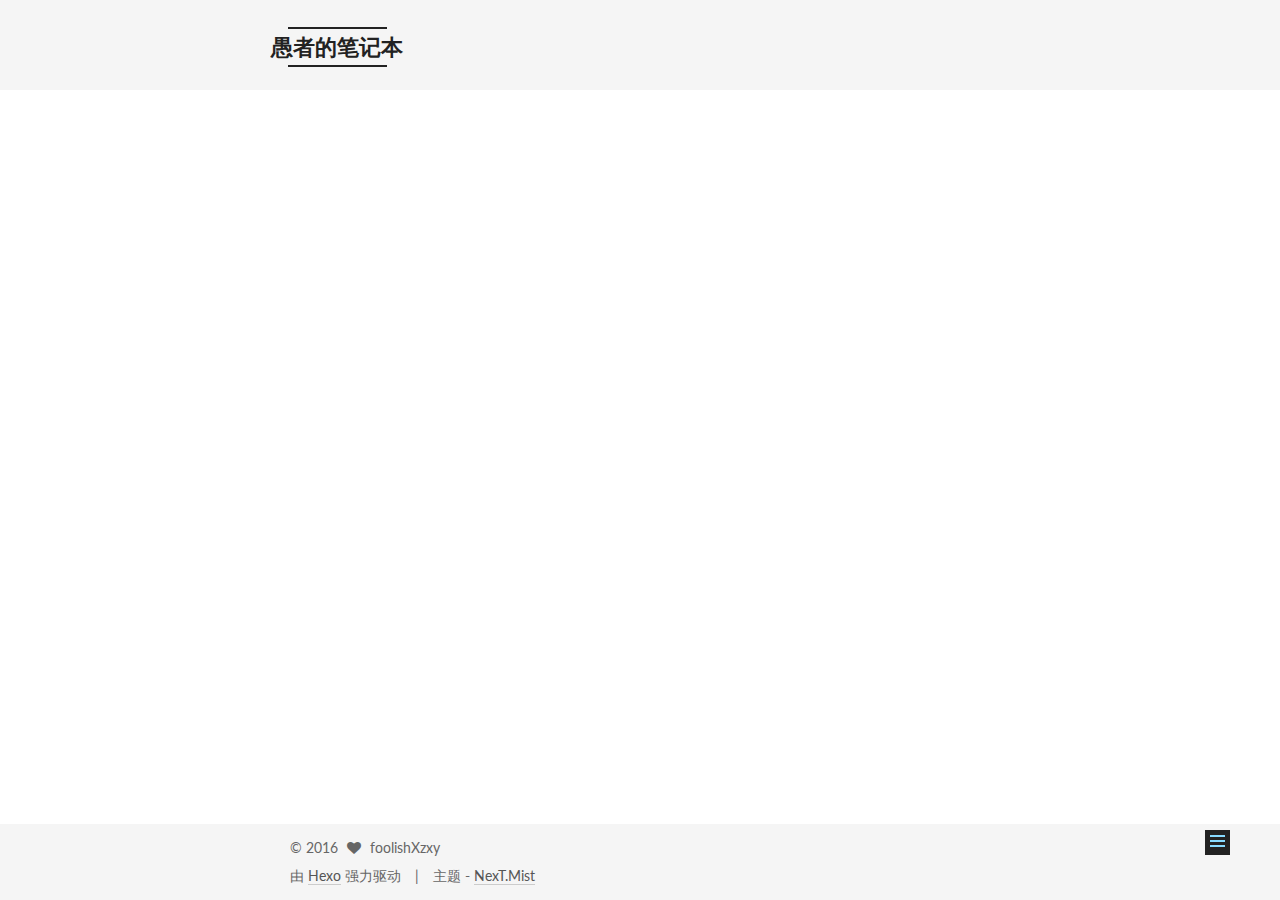
<file: 2016/09/05/first/index.html>
<!doctype html>



  


<html class="theme-next mist use-motion">
<head>
  <meta charset="UTF-8"/>
<meta http-equiv="X-UA-Compatible" content="IE=edge,chrome=1" />
<meta name="viewport" content="width=device-width, initial-scale=1, maximum-scale=1"/>



<meta http-equiv="Cache-Control" content="no-transform" />
<meta http-equiv="Cache-Control" content="no-siteapp" />












  
  
  <link href="/vendors/fancybox/source/jquery.fancybox.css?v=2.1.5" rel="stylesheet" type="text/css" />




  
  
  
  

  
    
    
  

  

  

  

  

  
    
    
    <link href="//fonts.googleapis.com/css?family=Lato:300,300italic,400,400italic,700,700italic&subset=latin,latin-ext" rel="stylesheet" type="text/css">
  






<link href="/vendors/font-awesome/css/font-awesome.min.css?v=4.4.0" rel="stylesheet" type="text/css" />

<link href="/css/main.css?v=5.0.1" rel="stylesheet" type="text/css" />


  <meta name="keywords" content="Hexo, NexT" />





  <link rel="alternate" href="/atom.xml" title="愚者的笔记本" type="application/atom+xml" />




  <link rel="shortcut icon" type="image/x-icon" href="/favicon.ico?v=5.0.1" />






<meta name="description" content="Stay hungry. Stay foolish.">
<meta property="og:type" content="article">
<meta property="og:title" content="first">
<meta property="og:url" content="http://yoursite.com/2016/09/05/first/index.html">
<meta property="og:site_name" content="愚者的笔记本">
<meta property="og:description" content="Stay hungry. Stay foolish.">
<meta property="og:updated_time" content="2016-09-04T08:56:39.380Z">
<meta name="twitter:card" content="summary">
<meta name="twitter:title" content="first">
<meta name="twitter:description" content="Stay hungry. Stay foolish.">



<script type="text/javascript" id="hexo.configuration">
  var NexT = window.NexT || {};
  var CONFIG = {
    scheme: 'Mist',
    sidebar: {"position":"left","display":"post"},
    fancybox: true,
    motion: true,
    duoshuo: {
      userId: 0,
      author: '博主'
    }
  };
</script>




  <link rel="canonical" href="http://yoursite.com/2016/09/05/first/"/>

  <title> first | 愚者的笔记本 </title>
</head>

<body itemscope itemtype="http://schema.org/WebPage" lang="zh-Hans">

  










  
  
    
  

  <div class="container one-collumn sidebar-position-left page-post-detail ">
    <div class="headband"></div>

    <header id="header" class="header" itemscope itemtype="http://schema.org/WPHeader">
      <div class="header-inner"><div class="site-meta ">
  

  <div class="custom-logo-site-title">
    <a href="/"  class="brand" rel="start">
      <span class="logo-line-before"><i></i></span>
      <span class="site-title">愚者的笔记本</span>
      <span class="logo-line-after"><i></i></span>
    </a>
  </div>
  <p class="site-subtitle">foolishXzxy的博客</p>
</div>

<div class="site-nav-toggle">
  <button>
    <span class="btn-bar"></span>
    <span class="btn-bar"></span>
    <span class="btn-bar"></span>
  </button>
</div>

<nav class="site-nav">
  

  
    <ul id="menu" class="menu">
      
        
        <li class="menu-item menu-item-home">
          <a href="/" rel="section">
            
              <i class="menu-item-icon fa fa-fw fa-home"></i> <br />
            
            首页
          </a>
        </li>
      
        
        <li class="menu-item menu-item-categories">
          <a href="/categories" rel="section">
            
              <i class="menu-item-icon fa fa-fw fa-th"></i> <br />
            
            分类
          </a>
        </li>
      
        
        <li class="menu-item menu-item-about">
          <a href="/about" rel="section">
            
              <i class="menu-item-icon fa fa-fw fa-user"></i> <br />
            
            关于
          </a>
        </li>
      
        
        <li class="menu-item menu-item-archives">
          <a href="/archives" rel="section">
            
              <i class="menu-item-icon fa fa-fw fa-archive"></i> <br />
            
            归档
          </a>
        </li>
      
        
        <li class="menu-item menu-item-tags">
          <a href="/tags" rel="section">
            
              <i class="menu-item-icon fa fa-fw fa-tags"></i> <br />
            
            标签
          </a>
        </li>
      
        
        <li class="menu-item menu-item-commonweal">
          <a href="/404.html" rel="section">
            
              <i class="menu-item-icon fa fa-fw fa-heartbeat"></i> <br />
            
            公益404
          </a>
        </li>
      

      
    </ul>
  

  
</nav>

 </div>
    </header>

    <main id="main" class="main">
      <div class="main-inner">
        <div class="content-wrap">
          <div id="content" class="content">
            

  <div id="posts" class="posts-expand">
    

  
  

  
  
  

  <article class="post post-type-normal " itemscope itemtype="http://schema.org/Article">

    
      <header class="post-header">

        
        
          <h1 class="post-title" itemprop="name headline">
            
            
              
                first
              
            
          </h1>
        

        <div class="post-meta">
          <span class="post-time">
            <span class="post-meta-item-icon">
              <i class="fa fa-calendar-o"></i>
            </span>
            <span class="post-meta-item-text">发表于</span>
            <time itemprop="dateCreated" datetime="2016-09-05T00:56:39+08:00" content="2016-09-04">
              2016-09-04
            </time>
          </span>

          

          
            
          

          

          
          

          
        </div>
      </header>
    


    <div class="post-body" itemprop="articleBody">

      
      

      
        
      
    </div>

    <div>
      
        

      
    </div>

    <div>
      
        

      
    </div>

    <footer class="post-footer">
      

      

      
      
    </footer>
  </article>



    <div class="post-spread">
      
    </div>
  </div>


          </div>
          


          
  <div class="comments" id="comments">
    
  </div>


        </div>
        
          
  
  <div class="sidebar-toggle">
    <div class="sidebar-toggle-line-wrap">
      <span class="sidebar-toggle-line sidebar-toggle-line-first"></span>
      <span class="sidebar-toggle-line sidebar-toggle-line-middle"></span>
      <span class="sidebar-toggle-line sidebar-toggle-line-last"></span>
    </div>
  </div>

  <aside id="sidebar" class="sidebar">
    <div class="sidebar-inner">

      

      
        <ul class="sidebar-nav motion-element">
          <li class="sidebar-nav-toc sidebar-nav-active" data-target="post-toc-wrap" >
            文章目录
          </li>
          <li class="sidebar-nav-overview" data-target="site-overview">
            站点概览
          </li>
        </ul>
      

      <section class="site-overview sidebar-panel ">
        <div class="site-author motion-element" itemprop="author" itemscope itemtype="http://schema.org/Person">
          <img class="site-author-image" itemprop="image"
               src="/uploads/avatar.jpg"
               alt="foolishXzxy" />
          <p class="site-author-name" itemprop="name">foolishXzxy</p>
          <p class="site-description motion-element" itemprop="description">Stay hungry. Stay foolish.</p>
        </div>
        <nav class="site-state motion-element">
          <div class="site-state-item site-state-posts">
            <a href="/archives">
              <span class="site-state-item-count">1</span>
              <span class="site-state-item-name">日志</span>
            </a>
          </div>

          

          

        </nav>

        
          <div class="feed-link motion-element">
            <a href="/atom.xml" rel="alternate">
              <i class="fa fa-rss"></i>
              RSS
            </a>
          </div>
        

        <div class="links-of-author motion-element">
          
            
              <span class="links-of-author-item">
                <a href="https://github.com/foolishXzxy" target="_blank" title="GitHub">
                  
                    <i class="fa fa-fw fa-github"></i>
                  
                  GitHub
                </a>
              </span>
            
              <span class="links-of-author-item">
                <a href="https://www.zhihu.com/people/liu-meng-41-98" target="_blank" title="知乎">
                  
                    <i class="fa fa-fw fa-globe"></i>
                  
                  知乎
                </a>
              </span>
            
          
        </div>

        
        

        
        

      </section>

      
        <section class="post-toc-wrap motion-element sidebar-panel sidebar-panel-active">
          <div class="post-toc">
            
              
            
            
              <p class="post-toc-empty">此文章未包含目录</p>
            
          </div>
        </section>
      

    </div>
  </aside>


        
      </div>
    </main>

    <footer id="footer" class="footer">
      <div class="footer-inner">
        <div class="copyright" >
  
  &copy; 
  <span itemprop="copyrightYear">2016</span>
  <span class="with-love">
    <i class="fa fa-heart"></i>
  </span>
  <span class="author" itemprop="copyrightHolder">foolishXzxy</span>
</div>

<div class="powered-by">
  由 <a class="theme-link" href="https://hexo.io">Hexo</a> 强力驱动
</div>

<div class="theme-info">
  主题 -
  <a class="theme-link" href="https://github.com/iissnan/hexo-theme-next">
    NexT.Mist
  </a>
</div>

        

        
      </div>
    </footer>

    <div class="back-to-top">
      <i class="fa fa-arrow-up"></i>
    </div>
  </div>

  

<script type="text/javascript">
  if (Object.prototype.toString.call(window.Promise) !== '[object Function]') {
    window.Promise = null;
  }
</script>









  



  
  <script type="text/javascript" src="/vendors/jquery/index.js?v=2.1.3"></script>

  
  <script type="text/javascript" src="/vendors/fastclick/lib/fastclick.min.js?v=1.0.6"></script>

  
  <script type="text/javascript" src="/vendors/jquery_lazyload/jquery.lazyload.js?v=1.9.7"></script>

  
  <script type="text/javascript" src="/vendors/velocity/velocity.min.js?v=1.2.1"></script>

  
  <script type="text/javascript" src="/vendors/velocity/velocity.ui.min.js?v=1.2.1"></script>

  
  <script type="text/javascript" src="/vendors/fancybox/source/jquery.fancybox.pack.js?v=2.1.5"></script>


  


  <script type="text/javascript" src="/js/src/utils.js?v=5.0.1"></script>

  <script type="text/javascript" src="/js/src/motion.js?v=5.0.1"></script>



  
  

  
  <script type="text/javascript" src="/js/src/scrollspy.js?v=5.0.1"></script>
<script type="text/javascript" src="/js/src/post-details.js?v=5.0.1"></script>



  


  <script type="text/javascript" src="/js/src/bootstrap.js?v=5.0.1"></script>



  



  




  
  

  

  

  

</body>
</html>
</file>
<file: css/main.css>
/* normalize.css v3.0.2 | MIT License | git.io/normalize */
html {
  font-family: sans-serif; /* 1 */
  -ms-text-size-adjust: 100%; /* 2 */
  -webkit-text-size-adjust: 100%; /* 2 */
}
body {
  margin: 0;
}
article,
aside,
details,
figcaption,
figure,
footer,
header,
hgroup,
main,
menu,
nav,
section,
summary {
  display: block;
}
audio,
canvas,
progress,
video {
  display: inline-block; /* 1 */
  vertical-align: baseline; /* 2 */
}
audio:not([controls]) {
  display: none;
  height: 0;
}
[hidden],
template {
  display: none;
}
a {
  background-color: transparent;
}
a:active,
a:hover {
  outline: 0;
}
abbr[title] {
  border-bottom: 1px dotted;
}
b,
strong {
  font-weight: bold;
}
dfn {
  font-style: italic;
}
h1 {
  font-size: 2em;
  margin: 0.67em 0;
}
mark {
  background: #ff0;
  color: #000;
}
small {
  font-size: 80%;
}
sub,
sup {
  font-size: 75%;
  line-height: 0;
  position: relative;
  vertical-align: baseline;
}
sup {
  top: -0.5em;
}
sub {
  bottom: -0.25em;
}
img {
  border: 0;
}
svg:not(:root) {
  overflow: hidden;
}
figure {
  margin: 1em 40px;
}
hr {
  -moz-box-sizing: content-box;
  box-sizing: content-box;
  height: 0;
}
pre {
  overflow: auto;
}
code,
kbd,
pre,
samp {
  font-family: monospace, monospace;
  font-size: 1em;
}
button,
input,
optgroup,
select,
textarea {
  color: inherit; /* 1 */
  font: inherit; /* 2 */
  margin: 0; /* 3 */
}
button {
  overflow: visible;
}
button,
select {
  text-transform: none;
}
button,
html input[type="button"],
input[type="reset"],
input[type="submit"] {
  -webkit-appearance: button; /* 2 */
  cursor: pointer; /* 3 */
}
button[disabled],
html input[disabled] {
  cursor: default;
}
button::-moz-focus-inner,
input::-moz-focus-inner {
  border: 0;
  padding: 0;
}
input {
  line-height: normal;
}
input[type="checkbox"],
input[type="radio"] {
  box-sizing: border-box; /* 1 */
  padding: 0; /* 2 */
}
input[type="number"]::-webkit-inner-spin-button,
input[type="number"]::-webkit-outer-spin-button {
  height: auto;
}
input[type="search"] {
  -webkit-appearance: textfield; /* 1 */
  -moz-box-sizing: content-box;
  -webkit-box-sizing: content-box; /* 2 */
  box-sizing: content-box;
}
input[type="search"]::-webkit-search-cancel-button,
input[type="search"]::-webkit-search-decoration {
  -webkit-appearance: none;
}
fieldset {
  border: 1px solid #c0c0c0;
  margin: 0 2px;
  padding: 0.35em 0.625em 0.75em;
}
legend {
  border: 0; /* 1 */
  padding: 0; /* 2 */
}
textarea {
  overflow: auto;
}
optgroup {
  font-weight: bold;
}
table {
  border-collapse: collapse;
  border-spacing: 0;
}
td,
th {
  padding: 0;
}
::selection {
  background: #262a30;
  color: #fff;
}
body {
  position: relative;
  font-family: 'Lato', "PingFang SC", "Microsoft YaHei", sans-serif;
  font-size: 14px;
  line-height: 2;
  color: #555;
  background: #fff;
}
@media (max-width: 767px) {
  body {
    padding-right: 0 !important;
  }
}
@media (min-width: 768px) and (max-width: 991px) {
  body {
    padding-right: 0 !important;
  }
}
@media (min-width: 1600px) {
  body {
    font-size: 16px;
  }
}
h1,
h2,
h3,
h4,
h5,
h6 {
  margin: 0;
  padding: 0;
  font-weight: bold;
  line-height: 1.5;
  font-family: 'Lato', "PingFang SC", "Microsoft YaHei", sans-serif;
}
h2,
h3,
h4,
h5,
h6 {
  margin: 20px 0 15px;
}
h1 {
  font-size: 24px;
}
@media (max-width: 767px) {
  h1 {
    font-size: 20px;
  }
}
h2 {
  font-size: 22px;
}
@media (max-width: 767px) {
  h2 {
    font-size: 18px;
  }
}
h3 {
  font-size: 20px;
}
@media (max-width: 767px) {
  h3 {
    font-size: 16px;
  }
}
h4 {
  font-size: 18px;
}
@media (max-width: 767px) {
  h4 {
    font-size: 14px;
  }
}
h5 {
  font-size: 16px;
}
@media (max-width: 767px) {
  h5 {
    font-size: 12px;
  }
}
h6 {
  font-size: 14px;
}
@media (max-width: 767px) {
  h6 {
    font-size: 10px;
  }
}
p {
  margin: 0 0 25px 0;
}
a {
  color: #555;
  text-decoration: none;
  border-bottom: 1px solid #999;
  word-wrap: break-word;
}
a:hover {
  color: #222;
  border-bottom-color: #222;
}
ul {
  list-style: none;
}
blockquote {
  margin: 0;
  padding: 0;
}
img {
  display: block;
  margin: auto;
  max-width: 100%;
  height: auto;
}
hr {
  margin: 40px 0;
  height: 3px;
  border: none;
  background-color: #ddd;
  background-image: repeating-linear-gradient(-45deg, #fff, #fff 4px, transparent 4px, transparent 8px);
}
blockquote {
  padding: 0 15px;
  color: #666;
  border-left: 4px solid #ddd;
}
blockquote cite::before {
  content: "-";
  padding: 0 5px;
}
dt {
  font-weight: 700;
}
dd {
  margin: 0;
  padding: 0;
}
.text-left {
  text-align: left;
}
.text-center {
  text-align: center;
}
.text-right {
  text-align: right;
}
.text-justify {
  text-align: justify;
}
.text-nowrap {
  white-space: nowrap;
}
.text-lowercase {
  text-transform: lowercase;
}
.text-uppercase {
  text-transform: uppercase;
}
.text-capitalize {
  text-transform: capitalize;
}
.center-block {
  display: block;
  margin-left: auto;
  margin-right: auto;
}
.clearfix:before,
.clearfix:after {
  content: " ";
  display: table;
}
.clearfix:after {
  clear: both;
}
.pullquote {
  width: 45%;
}
.pullquote.left {
  float: left;
  margin-left: 5px;
  margin-right: 10px;
}
.pullquote.right {
  float: right;
  margin-left: 10px;
  margin-right: 5px;
}
.affix.affix.affix {
  position: fixed;
}
.translation {
  margin-top: -20px;
  font-size: 14px;
  color: #999;
}
.scrollbar-measure {
  width: 100px;
  height: 100px;
  overflow: scroll;
  position: absolute;
  top: -9999px;
}
.use-motion .motion-element {
  opacity: 0;
}
#local-search-input {
  padding: 3px;
  border: none;
  text-indent: 14px;
  border-radius: 0;
  width: 140px;
  outline: none;
  border-bottom: 1px solid #999;
  background: inherit;
  opacity: 0.5;
}
#local-search-input:focus {
  opacity: 1;
}
.search-icon {
  position: absolute;
  top: 9px;
}
table {
  margin: 20px 0;
  width: 100%;
  border-collapse: collapse;
  border-spacing: 0;
  border: 1px solid #ddd;
  font-size: 14px;
  table-layout: fixed;
  word-wrap: break-all;
}
table>tbody>tr:nth-of-type(odd) {
  background-color: #f9f9f9;
}
table>tbody>tr:hover {
  background-color: #f5f5f5;
}
caption,
th,
td {
  padding: 8px;
  text-align: left;
  vertical-align: middle;
  font-weight: normal;
}
th,
td {
  border-bottom: 3px solid #ddd;
  border-right: 1px solid #eee;
}
th {
  padding-bottom: 10px;
  font-weight: 700;
}
td {
  border-bottom-width: 1px;
}
html,
body {
  height: 100%;
}
.container {
  position: relative;
  min-height: 100%;
}
.header-inner {
  margin: 0 auto;
  padding: 100px 0 70px;
  width: 700px;
}
@media (min-width: 1600px) {
  .container .header-inner {
    width: 900px;
  }
}
.main {
  padding-bottom: 150px;
}
.main-inner {
  margin: 0 auto;
  width: 700px;
}
@media (min-width: 1600px) {
  .container .main-inner {
    width: 900px;
  }
}
.footer {
  position: absolute;
  left: 0;
  bottom: 0;
  width: 100%;
  min-height: 50px;
}
.footer-inner {
  box-sizing: border-box;
  margin: 20px auto;
  width: 700px;
}
@media (min-width: 1600px) {
  .container .footer-inner {
    width: 900px;
  }
}
pre,
.highlight {
  overflow: auto;
  margin: 20px 0;
  padding: 15px;
  font-size: 13px;
  color: #ccc;
  background: #2d2d2d;
  line-height: 1.6;
}
pre,
code {
  font-family: consolas, Menlo, "PingFang SC", "Microsoft YaHei", monospace;
}
code {
  padding: 2px 4px;
  word-break: break-all;
  color: #555;
  background: #eee;
  border-radius: 4px;
  font-size: 13px;
}
pre code {
  padding: 0;
  color: #ccc;
  background: none;
  text-shadow: none;
}
.highlight pre {
  border: none;
  margin: 0;
  padding: 1px;
}
.highlight table {
  margin: 0;
  width: auto;
  border: none;
}
.highlight td {
  border: none;
  padding: 0;
}
.highlight figcaption {
  font-size: 1em;
  color: #ccc;
  line-height: 1em;
  margin-bottom: 1em;
}
.highlight figcaption:before,
.highlight figcaption:after {
  content: " ";
  display: table;
}
.highlight figcaption:after {
  clear: both;
}
.highlight figcaption a {
  float: right;
  color: #ccc;
}
.highlight figcaption a:hover {
  border-bottom-color: #ccc;
}
.highlight .gutter pre {
  color: #666;
  text-align: right;
  padding-right: 20px;
}
.highlight .line {
  height: 20px;
}
.gist table {
  width: auto;
}
.gist table td {
  border: none;
}
pre .comment {
  color: #999;
}
pre .variable,
pre .attribute,
pre .tag,
pre .regexp,
pre .ruby .constant,
pre .xml .tag .title,
pre .xml .pi,
pre .xml .doctype,
pre .html .doctype,
pre .css .id,
pre .css .class,
pre .css .pseudo {
  color: #f2777a;
}
pre .number,
pre .preprocessor,
pre .built_in,
pre .literal,
pre .params,
pre .constant,
pre .command {
  color: #f99157;
}
pre .ruby .class .title,
pre .css .rules .attribute,
pre .string,
pre .value,
pre .inheritance,
pre .header,
pre .ruby .symbol,
pre .xml .cdata,
pre .special,
pre .number,
pre .formula {
  color: #9c9;
}
pre .title,
pre .css .hexcolor {
  color: #6cc;
}
pre .function,
pre .python .decorator,
pre .python .title,
pre .ruby .function .title,
pre .ruby .title .keyword,
pre .perl .sub,
pre .javascript .title,
pre .coffeescript .title {
  color: #69c;
}
pre .keyword,
pre .javascript .function {
  color: #c9c;
}
.full-image.full-image.full-image {
  border: none;
  max-width: 100%;
  width: auto;
  margin: 20px auto;
}
@media (min-width: 992px) {
  .full-image.full-image.full-image {
    max-width: none;
    width: 126%;
    margin: 0 -13%;
  }
}
.blockquote-center,
.page-home .post-type-quote blockquote,
.page-post-detail .post-type-quote blockquote {
  position: relative;
  margin: 40px 0;
  padding: 0;
  border-left: none;
  text-align: center;
}
.blockquote-center::before,
.page-home .post-type-quote blockquote::before,
.page-post-detail .post-type-quote blockquote::before,
.blockquote-center::after,
.page-home .post-type-quote blockquote::after,
.page-post-detail .post-type-quote blockquote::after {
  position: absolute;
  content: ' ';
  display: block;
  width: 100%;
  height: 24px;
  opacity: 0.2;
  background-repeat: no-repeat;
  background-position: 0 -6px;
  background-size: 22px 22px;
}
.blockquote-center::before,
.page-home .post-type-quote blockquote::before,
.page-post-detail .post-type-quote blockquote::before {
  top: -20px;
  background-image: url("../images/quote-l.svg");
  border-top: 1px solid #ccc;
}
.blockquote-center::after,
.page-home .post-type-quote blockquote::after,
.page-post-detail .post-type-quote blockquote::after {
  bottom: -20px;
  background-image: url("../images/quote-r.svg");
  border-bottom: 1px solid #ccc;
  background-position: 100% 8px;
}
.blockquote-center p,
.page-home .post-type-quote blockquote p,
.page-post-detail .post-type-quote blockquote p,
.blockquote-center div,
.page-home .post-type-quote blockquote div,
.page-post-detail .post-type-quote blockquote div {
  text-align: center;
}
.post .post-body .group-picture img {
  box-sizing: border-box;
  padding: 0 3px;
  border: none;
}
.post .group-picture-row {
  overflow: hidden;
  margin-top: 6px;
}
.post .group-picture-row:first-child {
  margin-top: 0;
}
.post .group-picture-column {
  float: left;
}
.page-post-detail .post-body .group-picture-column {
  float: none;
  margin-top: 10px;
  width: auto !important;
}
.page-post-detail .post-body .group-picture-column img {
  margin: 0 auto;
}
.page-archive .group-picture-container {
  overflow: hidden;
}
.page-archive .group-picture-row {
  float: left;
}
.page-archive .group-picture-row:first-child {
  margin-top: 6px;
}
.page-archive .group-picture-column {
  max-width: 150px;
  max-height: 150px;
}
.btn {
  display: inline-block;
  padding: 0 20px;
  font-size: 14px;
  color: #fff;
  background: #222;
  border: 2px solid #222;
  text-decoration: none;
  border-radius: 0;
  transition-property: background-color;
  transition-duration: 0.2s;
  transition-timing-function: ease-in-out;
  transition-delay: 0s;
}
.btn:hover,
.post-more-link .btn:hover {
  border-color: #222;
  color: #222;
  background: #fff;
}
.btn-bar {
  display: block;
  width: 22px;
  height: 2px;
  background: #555;
  border-radius: 1px;
}
.btn-bar+.btn-bar {
  margin-top: 4px;
}
.pagination {
  margin: 120px 0 40px;
  text-align: center;
  border-top: 1px solid #eee;
}
.page-number-basic,
.pagination .prev,
.pagination .next,
.pagination .page-number,
.pagination .space {
  display: inline-block;
  position: relative;
  top: -1px;
  margin: 0 10px;
  padding: 0 10px;
  line-height: 30px;
}
@media (max-width: 767px) {
  .page-number-basic,
  .pagination .prev,
  .pagination .next,
  .pagination .page-number,
  .pagination .space {
    margin: 0 5px;
  }
}
.pagination .prev,
.pagination .next,
.pagination .page-number {
  border-bottom: 0;
  border-top: 1px solid #eee;
  transition-property: border-color;
  transition-duration: 0.2s;
  transition-timing-function: ease-in-out;
  transition-delay: 0s;
}
.pagination .prev:hover,
.pagination .next:hover,
.pagination .page-number:hover {
  border-top-color: #222;
}
.pagination .space {
  padding: 0;
  margin: 0;
}
.pagination .prev {
  margin-left: 0;
}
.pagination .next {
  margin-right: 0;
}
.pagination .page-number.current {
  color: #fff;
  background: #ccc;
  border-top-color: #ccc;
}
@media (max-width: 767px) {
  .pagination {
    border-top: none;
  }
  .pagination .prev,
  .pagination .next,
  .pagination .page-number {
    margin-bottom: 10px;
    border-top: 0;
    border-bottom: 1px solid #eee;
  }
  .pagination .prev:hover,
  .pagination .next:hover,
  .pagination .page-number:hover {
    border-bottom-color: #222;
  }
}
.comments {
  margin: 60px 20px 0;
}
.tag-cloud {
  text-align: center;
}
.tag-cloud a {
  display: inline-block;
  margin: 10px;
}
.back-to-top {
  box-sizing: border-box;
  position: fixed;
  bottom: -100px;
  right: 50px;
  z-index: 1050;
  padding: 0 6px;
  width: 25px;
  background: #222;
  font-size: 12px;
  opacity: 1;
  color: #fff;
  cursor: pointer;
  text-align: center;
  -webkit-transform: translateZ(0);
  transition-property: bottom;
  transition-duration: 0.2s;
  transition-timing-function: ease-in-out;
  transition-delay: 0s;
}
@media (max-width: 767px) {
  .back-to-top {
    display: none;
  }
}
@media (min-width: 768px) and (max-width: 991px) {
  .back-to-top {
    display: none;
  }
}
.back-to-top.back-to-top-on {
  bottom: 19px;
}
.header {
  background: #fff;
}
.header-inner {
  position: relative;
}
.headband {
  height: 3px;
  background: #222;
}
.site-meta {
  margin: 0;
  text-align: left;
}
@media (max-width: 767px) {
  .site-meta {
    text-align: center;
  }
}
.brand {
  position: relative;
  display: inline-block;
  padding: 0 40px;
  color: #222;
  background: #222;
  border-bottom: none;
}
.brand:hover {
  color: #222;
}
.logo {
  display: inline-block;
  margin-right: 5px;
  line-height: 36px;
  vertical-align: top;
}
.site-title {
  display: inline-block;
  vertical-align: top;
  line-height: 36px;
  font-size: 20px;
  font-weight: normal;
  font-family: 'Lato', "PingFang SC", "Microsoft YaHei", sans-serif;
}
.site-subtitle {
  margin-top: 10px;
  font-size: 13px;
  color: #999;
}
.use-motion .brand {
  opacity: 0;
}
.use-motion .logo,
.use-motion .site-title,
.use-motion .site-subtitle {
  opacity: 0;
  position: relative;
  top: -10px;
}
.site-nav-toggle {
  display: none;
  position: absolute;
  top: 10px;
  left: 10px;
}
@media (max-width: 767px) {
  .site-nav-toggle {
    display: block;
  }
}
.site-nav-toggle button {
  margin-top: 2px;
  padding: 9px 10px;
  background: transparent;
  border: none;
}
@media (max-width: 767px) {
  .site-nav {
    display: none;
    margin: 0 -10px;
    padding: 0 10px;
    clear: both;
    border-top: 1px solid #ddd;
  }
}
@media (min-width: 768px) and (max-width: 991px) {
  .site-nav {
    display: block !important;
  }
}
@media (min-width: 992px) {
  .site-nav {
    display: block !important;
  }
}
.menu {
  margin-top: 20px;
  padding-left: 0;
  text-align: center;
}
.menu .menu-item {
  display: inline-block;
  margin: 0 10px;
}
@media screen and (max-width: 767px) {
  .menu .menu-item {
    margin-top: 10px;
  }
}
.menu .menu-item a {
  display: block;
  font-size: 13px;
  text-transform: capitalize;
  line-height: inherit;
  border-bottom: 1px solid transparent;
  transition-property: border-color;
  transition-duration: 0.2s;
  transition-timing-function: ease-in-out;
  transition-delay: 0s;
}
.menu .menu-item a:hover {
  border-bottom-color: #222;
}
.menu .menu-item .fa {
  margin-right: 5px;
}
.use-motion .menu-item {
  opacity: 0;
}
.post-body {
  font-family: 'Lato', "PingFang SC", "Microsoft YaHei", sans-serif;
}
@media (max-width: 767px) {
  .post-body {
    word-break: break-word;
  }
}
.post-body .fancybox img {
  display: block !important;
  margin: 0 auto;
  cursor: pointer;
  cursor: zoom-in;
  cursor: -webkit-zoom-in;
}
.post-body .image-caption,
.post-body .figure .caption {
  margin: 10px auto 15px;
  text-align: center;
  font-size: 14px;
  color: #999;
  font-weight: bold;
  line-height: 1;
}
.post-sticky-flag {
  display: inline-block;
  font-size: 16px;
  -ms-transform: rotate(30deg);
  -webkit-transform: rotate(30deg);
  -moz-transform: rotate(30deg);
  -ms-transform: rotate(30deg);
  -o-transform: rotate(30deg);
  transform: rotate(30deg);
}
.posts-expand {
  padding-top: 40px;
}
@media (max-width: 767px) {
  .posts-expand {
    margin: 0 20px;
  }
  .post-body pre,
  .post-body .highlight {
    padding: 10px;
  }
  .post-body pre .gutter pre,
  .post-body .highlight .gutter pre {
    padding-right: 10px;
  }
}
@media (min-width: 992px) {
  .posts-expand .post-body {
    text-align: justify;
  }
}
.posts-expand .post-body h2,
.posts-expand .post-body h3,
.posts-expand .post-body h4,
.posts-expand .post-body h5,
.posts-expand .post-body h6 {
  padding-top: 10px;
}
.posts-expand .post-body h2 .header-anchor,
.posts-expand .post-body h3 .header-anchor,
.posts-expand .post-body h4 .header-anchor,
.posts-expand .post-body h5 .header-anchor,
.posts-expand .post-body h6 .header-anchor {
  float: right;
  margin-left: 10px;
  color: #ccc;
  border-bottom-style: none;
  visibility: hidden;
}
.posts-expand .post-body h2 .header-anchor:hover,
.posts-expand .post-body h3 .header-anchor:hover,
.posts-expand .post-body h4 .header-anchor:hover,
.posts-expand .post-body h5 .header-anchor:hover,
.posts-expand .post-body h6 .header-anchor:hover {
  color: inherit;
}
.posts-expand .post-body h2:hover .header-anchor,
.posts-expand .post-body h3:hover .header-anchor,
.posts-expand .post-body h4:hover .header-anchor,
.posts-expand .post-body h5:hover .header-anchor,
.posts-expand .post-body h6:hover .header-anchor {
  visibility: visible;
}
.posts-expand .post-body ul li {
  list-style: circle;
}
.posts-expand .post-body img {
  box-sizing: border-box;
  margin: auto;
  padding: 3px;
  border: 1px solid #ddd;
}
.posts-expand .fancybox img {
  margin: 0 auto;
}
@media (max-width: 767px) {
  .posts-collapse {
    margin: 0 20px;
  }
  .posts-collapse .post-title,
  .posts-collapse .post-meta {
    display: block;
    width: auto;
    text-align: left;
  }
}
.posts-collapse {
  position: relative;
  z-index: 1010;
  margin-left: 0;
}
.posts-collapse::after {
  content: " ";
  position: absolute;
  top: 20px;
  left: 0;
  margin-left: -2px;
  width: 4px;
  height: 100%;
  background: #f5f5f5;
  z-index: -1;
}
@media (max-width: 767px) {
  .posts-collapse {
    margin: 0 20px;
  }
}
.posts-collapse .collection-title {
  position: relative;
  margin: 60px 0;
}
.posts-collapse .collection-title h2 {
  margin-left: 20px;
}
.posts-collapse .collection-title small {
  color: #bbb;
}
.posts-collapse .collection-title::before {
  content: " ";
  position: absolute;
  left: 0;
  top: 50%;
  margin-left: -4px;
  margin-top: -4px;
  width: 8px;
  height: 8px;
  background: #bbb;
  border-radius: 50%;
}
.posts-collapse .post {
  margin: 30px 0;
}
.posts-collapse .post-header {
  position: relative;
  transition-duration: 0.2s;
  transition-timing-function: ease-in-out;
  transition-delay: 0s;
  transition-property: border;
  border-bottom: 1px dashed #ccc;
}
.posts-collapse .post-header::before {
  content: " ";
  position: absolute;
  left: 0;
  top: 12px;
  width: 6px;
  height: 6px;
  margin-left: -4px;
  background: #bbb;
  border-radius: 50%;
  border: 1px solid #fff;
  transition-duration: 0.2s;
  transition-timing-function: ease-in-out;
  transition-delay: 0s;
  transition-property: background;
}
.posts-collapse .post-header:hover {
  border-bottom-color: #666;
}
.posts-collapse .post-header:hover::before {
  background: #222;
}
.posts-collapse .post-meta {
  position: absolute;
  font-size: 12px;
  left: 20px;
  top: 5px;
}
.posts-collapse .post-comments-count {
  display: none;
}
.posts-collapse .post-title {
  margin-left: 60px;
  font-size: 16px;
  font-weight: normal;
  line-height: inherit;
}
.posts-collapse .post-title::after {
  margin-left: 3px;
  opacity: 0.6;
}
.posts-collapse .post-title a {
  color: #666;
  border-bottom: none;
}
.page-home .post-type-quote .post-header,
.page-post-detail .post-type-quote .post-header,
.page-home .post-type-quote .post-tags,
.page-post-detail .post-type-quote .post-tags {
  display: none;
}
.posts-expand .post-title {
  font-size: 26px;
  text-align: center;
  word-break: break-word;
  font-weight: 400;
}
@media (max-width: 767px) {
  .posts-expand .post-title {
    font-size: 22px;
  }
}
.posts-expand .post-title-link {
  display: inline-block;
  position: relative;
  color: #555;
  border-bottom: none;
  line-height: 1.2;
  vertical-align: top;
}
.posts-expand .post-title-link::before {
  content: "";
  position: absolute;
  width: 100%;
  height: 2px;
  bottom: 0;
  left: 0;
  background-color: #000;
  visibility: hidden;
  -webkit-transform: scaleX(0);
  -moz-transform: scaleX(0);
  -ms-transform: scaleX(0);
  -o-transform: scaleX(0);
  transform: scaleX(0);
  transition-duration: 0.2s;
  transition-timing-function: ease-in-out;
  transition-delay: 0s;
}
.posts-expand .post-title-link:hover::before {
  visibility: visible;
  -webkit-transform: scaleX(1);
  -moz-transform: scaleX(1);
  -ms-transform: scaleX(1);
  -o-transform: scaleX(1);
  transform: scaleX(1);
}
.posts-expand .post-title-link .fa {
  font-size: 16px;
}
.posts-expand .post-meta {
  margin: 3px 0 60px 0;
  color: #999;
  font-family: 'Lato', "PingFang SC", "Microsoft YaHei", sans-serif;
  font-size: 12px;
  text-align: center;
}
.posts-expand .post-meta .post-category-list {
  display: inline-block;
  margin: 0;
  padding: 3px;
}
.posts-expand .post-meta .post-category-list-link {
  color: #999;
}
.post-meta-item-icon {
  display: none;
  margin-right: 3px;
}
@media (min-width: 768px) and (max-width: 991px) {
  .post-meta-item-icon {
    display: inline-block;
  }
}
@media (max-width: 767px) {
  .post-meta-item-icon {
    display: inline-block;
  }
}
@media (min-width: 768px) and (max-width: 991px) {
  .post-meta-item-text {
    display: none;
  }
}
@media (max-width: 767px) {
  .post-meta-item-text {
    display: none;
  }
}
@media (max-width: 767px) {
  .posts-expand .post-comments-count {
    display: none;
  }
}
.post-more-link {
  margin-top: 50px;
}
.post-more-link .btn {
  color: #555;
  font-size: 14px;
  background: transparent;
  border-radius: 0;
  line-height: 2;
}
.posts-expand .post-tags {
  margin-top: 40px;
  text-align: center;
}
.posts-expand .post-tags a {
  display: inline-block;
  margin-right: 10px;
  font-size: 13px;
}
.post-nav {
  overflow: hidden;
  margin-top: 60px;
  padding: 10px;
  white-space: nowrap;
  border-top: 1px solid #eee;
}
.post-nav-item {
  display: inline-block;
  width: 50%;
  white-space: normal;
}
.post-nav-item a {
  position: relative;
  display: inline-block;
  line-height: 25px;
  font-size: 14px;
  color: #555;
  border-bottom: none;
}
.post-nav-item a:hover {
  color: #222;
  border-bottom: none;
}
.post-nav-item a:active {
  top: 2px;
}
.post-nav-item a i {
  font-size: 12px;
}
.post-nav-prev {
  text-align: right;
}
.posts-expand .post-eof {
  display: block;
  margin: 80px auto 60px;
  width: 8%;
  height: 1px;
  background: #ccc;
  text-align: center;
}
.post:last-child .post-eof.post-eof.post-eof {
  display: none;
}
.post-gallery {
  display: table;
  table-layout: fixed;
  width: 100%;
  border-collapse: separate;
}
.post-gallery-row {
  display: table-row;
}
.post-gallery .post-gallery-img {
  display: table-cell;
  text-align: center;
  vertical-align: middle;
  border: none;
}
.post-gallery .post-gallery-img img {
  max-width: 100%;
  max-height: 100%;
  border: none;
}
.fancybox-close,
.fancybox-close:hover {
  border: none;
}
.sidebar {
  position: fixed;
  right: 0;
  top: 0;
  bottom: 0;
  width: 0;
  z-index: 1040;
  box-shadow: inset 0 2px 6px #000;
  background: #222;
  -webkit-transform: translateZ(0);
}
.sidebar a {
  color: #999;
  border-bottom-color: #555;
}
.sidebar a:hover {
  color: #eee;
}
@media (min-width: 768px) and (max-width: 991px) {
  .sidebar {
    display: none !important;
  }
}
@media (max-width: 767px) {
  .sidebar {
    display: none !important;
  }
}
.sidebar-inner {
  position: relative;
  padding: 20px 10px;
  color: #999;
  text-align: center;
}
.sidebar-toggle {
  position: fixed;
  right: 50px;
  bottom: 45px;
  width: 15px;
  height: 15px;
  padding: 5px;
  background: #222;
  line-height: 0;
  z-index: 1050;
  cursor: pointer;
  -webkit-transform: translateZ(0);
}
@media (min-width: 768px) and (max-width: 991px) {
  .sidebar-toggle {
    display: none;
  }
}
@media (max-width: 767px) {
  .sidebar-toggle {
    display: none;
  }
}
.sidebar-toggle-line {
  position: relative;
  display: inline-block;
  vertical-align: top;
  height: 2px;
  width: 100%;
  background: #fff;
  margin-top: 3px;
}
.sidebar-toggle-line:first-child {
  margin-top: 0;
}
.site-author-image {
  display: block;
  margin: 0 auto;
  padding: 2px;
  max-width: 96px;
  height: auto;
  border: 2px solid #333;
}
.site-author-name {
  margin: 5px 0 0;
  text-align: center;
  color: #f5f5f5;
  font-weight: normal;
}
.site-description {
  margin-top: 5px;
  text-align: center;
  font-size: 14px;
  color: #999;
}
.site-state {
  overflow: hidden;
  line-height: 1.4;
  white-space: nowrap;
  text-align: center;
}
.site-state-item {
  display: inline-block;
  padding: 0 15px;
  border-left: 1px solid #333;
}
.site-state-item:first-child {
  border-left: none;
}
.site-state-item a {
  border-bottom: none;
}
.site-state-item-count {
  display: block;
  text-align: center;
  color: inherit;
  font-weight: 600;
  font-size: 18px;
}
.site-state-item-name {
  font-size: 13px;
  color: inherit;
}
.feed-link {
  margin-top: 20px;
}
.feed-link a {
  display: inline-block;
  padding: 0 15px;
  color: #fc6423;
  border: 1px solid #fc6423;
  border-radius: 4px;
}
.feed-link a i {
  color: #fc6423;
  font-size: 14px;
}
.feed-link a:hover {
  color: #fff;
  background: #fc6423;
}
.feed-link a:hover i {
  color: #fff;
}
.links-of-author {
  margin-top: 20px;
}
.links-of-author a {
  display: inline-block;
  vertical-align: middle;
  margin-right: 10px;
  margin-bottom: 10px;
  border-bottom-color: #555;
  font-size: 13px;
}
.links-of-author a:before {
  display: inline-block;
  vertical-align: middle;
  margin-right: 3px;
  content: " ";
  width: 4px;
  height: 4px;
  border-radius: 50%;
  background: #e5f25c;
}
.links-of-blogroll {
  font-size: 13px;
}
.links-of-blogroll-title {
  margin-top: 20px;
  font-size: 14px;
  font-weight: 600;
}
.links-of-blogroll-list {
  margin: 0;
  padding: 0;
}
.links-of-blogroll-item {
  padding: 2px 10px;
}
.sidebar-nav {
  margin: 0 0 20px;
  padding-left: 0;
}
.sidebar-nav li {
  display: inline-block;
  cursor: pointer;
  border-bottom: 1px solid transparent;
  font-size: 14px;
  color: #555;
}
.sidebar-nav li:hover {
  color: #f5f5f5;
}
.page-post-detail .sidebar-nav-toc {
  padding: 0 5px;
}
.page-post-detail .sidebar-nav-overview {
  margin-left: 10px;
}
.sidebar-nav .sidebar-nav-active {
  color: #87daff;
  border-bottom-color: #87daff;
}
.sidebar-nav .sidebar-nav-active:hover {
  color: #87daff;
}
.sidebar-panel {
  display: none;
}
.sidebar-panel-active {
  display: block;
}
.post-toc-empty {
  font-size: 14px;
  color: #666;
}
.post-toc-wrap {
  overflow: hidden;
}
.post-toc {
  overflow: auto;
}
.post-toc ol {
  margin: 0;
  padding: 0 2px 5px 10px;
  text-align: left;
  list-style: none;
  font-size: 14px;
}
.post-toc ol > ol {
  padding-left: 0;
}
.post-toc ol a {
  transition-duration: 0.2s;
  transition-timing-function: ease-in-out;
  transition-delay: 0s;
  transition-property: all;
  color: #999;
  border-bottom-color: #555;
}
.post-toc ol a:hover {
  color: #ccc;
  border-bottom-color: #ccc;
}
.post-toc .nav-item {
  overflow: hidden;
  text-overflow: ellipsis;
  white-space: nowrap;
  line-height: 1.8;
}
.post-toc .nav .nav-child {
  display: none;
}
.post-toc .nav .active > .nav-child {
  display: block;
}
.post-toc .nav .active-current > .nav-child {
  display: block;
}
.post-toc .nav .active-current > .nav-child > .nav-item {
  display: block;
}
.post-toc .nav .active > a {
  color: #87daff;
  border-bottom-color: #87daff;
}
.post-toc .nav .active-current > a {
  color: #87daff;
}
.post-toc .nav .active-current > a:hover {
  color: #87daff;
}
.footer {
  font-size: 14px;
  color: #999;
}
.footer img {
  border: none;
}
.footer-inner {
  text-align: center;
}
.with-love {
  display: inline-block;
  margin: 0 5px;
}
.powered-by,
.theme-info {
  display: inline-block;
}
.powered-by {
  margin-right: 10px;
}
.powered-by::after {
  content: "|";
  padding-left: 10px;
}
.cc-license {
  margin-top: 10px;
  text-align: center;
}
.cc-license .cc-opacity {
  opacity: 0.7;
  border-bottom: none;
}
.cc-license .cc-opacity:hover {
  opacity: 0.9;
}
.cc-license img {
  display: inline-block;
}
.theme-next #ds-thread #ds-reset {
  color: #555;
}
.theme-next #ds-thread #ds-reset .ds-replybox {
  margin-bottom: 30px;
}
.theme-next #ds-thread #ds-reset .ds-replybox .ds-avatar,
.theme-next #ds-reset .ds-avatar img {
  box-shadow: none;
}
.theme-next #ds-thread #ds-reset .ds-textarea-wrapper {
  border-color: #c7d4e1;
  background: none;
  border-top-right-radius: 3px;
  border-top-left-radius: 3px;
}
.theme-next #ds-thread #ds-reset .ds-textarea-wrapper textarea {
  height: 60px;
}
.theme-next #ds-reset .ds-rounded-top {
  border-radius: 0;
}
.theme-next #ds-thread #ds-reset .ds-post-toolbar {
  box-sizing: border-box;
  border: 1px solid #c7d4e1;
  background: #f6f8fa;
}
.theme-next #ds-thread #ds-reset .ds-post-options {
  height: 40px;
  border: none;
  background: none;
}
.theme-next #ds-thread #ds-reset .ds-toolbar-buttons {
  top: 11px;
}
.theme-next #ds-thread #ds-reset .ds-sync {
  top: 5px;
}
.theme-next #ds-thread #ds-reset .ds-post-button {
  top: 4px;
  right: 5px;
  width: 90px;
  height: 30px;
  border: 1px solid #c5ced7;
  border-radius: 3px;
  background-image: linear-gradient(#fbfbfc, #f5f7f9);
  color: #60676d;
}
.theme-next #ds-thread #ds-reset .ds-post-button:hover {
  background-position: 0 -30px;
  color: #60676d;
}
.theme-next #ds-thread #ds-reset .ds-comments-info {
  padding: 10px 0;
}
.theme-next #ds-thread #ds-reset .ds-sort {
  display: none;
}
.theme-next #ds-thread #ds-reset li.ds-tab a.ds-current {
  border: none;
  background: #f6f8fa;
  color: #60676d;
}
.theme-next #ds-thread #ds-reset li.ds-tab a.ds-current:hover {
  background-color: #e9f0f7;
  color: #60676d;
}
.theme-next #ds-thread #ds-reset li.ds-tab a {
  border-radius: 2px;
  padding: 5px;
}
.theme-next #ds-thread #ds-reset .ds-login-buttons p {
  color: #999;
  line-height: 36px;
}
.theme-next #ds-thread #ds-reset .ds-login-buttons .ds-service-list li {
  height: 28px;
}
.theme-next #ds-thread #ds-reset .ds-service-list a {
  background: none;
  padding: 5px;
  border: 1px solid;
  border-radius: 3px;
  text-align: center;
}
.theme-next #ds-thread #ds-reset .ds-service-list a:hover {
  color: #fff;
  background: #666;
}
.theme-next #ds-thread #ds-reset .ds-service-list .ds-weibo {
  color: #fc9b00;
  border-color: #fc9b00;
}
.theme-next #ds-thread #ds-reset .ds-service-list .ds-weibo:hover {
  background: #fc9b00;
}
.theme-next #ds-thread #ds-reset .ds-service-list .ds-qq {
  color: #60a3ec;
  border-color: #60a3ec;
}
.theme-next #ds-thread #ds-reset .ds-service-list .ds-qq:hover {
  background: #60a3ec;
}
.theme-next #ds-thread #ds-reset .ds-service-list .ds-renren {
  color: #2e7ac4;
  border-color: #2e7ac4;
}
.theme-next #ds-thread #ds-reset .ds-service-list .ds-renren:hover {
  background: #2e7ac4;
}
.theme-next #ds-thread #ds-reset .ds-service-list .ds-douban {
  color: #37994c;
  border-color: #37994c;
}
.theme-next #ds-thread #ds-reset .ds-service-list .ds-douban:hover {
  background: #37994c;
}
.theme-next #ds-thread #ds-reset .ds-service-list .ds-kaixin {
  color: #fef20d;
  border-color: #fef20d;
}
.theme-next #ds-thread #ds-reset .ds-service-list .ds-kaixin:hover {
  background: #fef20d;
}
.theme-next #ds-thread #ds-reset .ds-service-list .ds-netease {
  color: #f00;
  border-color: #f00;
}
.theme-next #ds-thread #ds-reset .ds-service-list .ds-netease:hover {
  background: #f00;
}
.theme-next #ds-thread #ds-reset .ds-service-list .ds-sohu {
  color: #ffcb05;
  border-color: #ffcb05;
}
.theme-next #ds-thread #ds-reset .ds-service-list .ds-sohu:hover {
  background: #ffcb05;
}
.theme-next #ds-thread #ds-reset .ds-service-list .ds-baidu {
  color: #2831e0;
  border-color: #2831e0;
}
.theme-next #ds-thread #ds-reset .ds-service-list .ds-baidu:hover {
  background: #2831e0;
}
.theme-next #ds-thread #ds-reset .ds-service-list .ds-google {
  color: #166bec;
  border-color: #166bec;
}
.theme-next #ds-thread #ds-reset .ds-service-list .ds-google:hover {
  background: #166bec;
}
.theme-next #ds-thread #ds-reset .ds-service-list .ds-weixin {
  color: #00ce0d;
  border-color: #00ce0d;
}
.theme-next #ds-thread #ds-reset .ds-service-list .ds-weixin:hover {
  background: #00ce0d;
}
.theme-next #ds-thread #ds-reset .ds-service-list .ds-more-services {
  border: none;
}
.theme-next #ds-thread #ds-reset .ds-service-list .ds-more-services:hover {
  background: none;
}
.theme-next #ds-reset .duoshuo-ua-admin {
  display: inline-block;
  color: #f00;
}
.theme-next #ds-reset .duoshuo-ua-platform,
.theme-next #ds-reset .duoshuo-ua-browser {
  color: #ccc;
}
.theme-next #ds-reset .duoshuo-ua-platform .fa,
.theme-next #ds-reset .duoshuo-ua-browser .fa {
  display: inline-block;
  margin-right: 3px;
}
.theme-next #ds-reset .duoshuo-ua-separator {
  display: inline-block;
  margin-left: 5px;
}
.theme-next .this_ua {
  background-color: #ccc !important;
  border-radius: 4px;
  padding: 0 5px !important;
  margin: 1px 1px !important;
  border: 1px solid #bbb !important;
  color: #fff;
  display: inline-block !important;
}
.theme-next .this_ua.admin {
  background-color: #d9534f !important;
  border-color: #d9534f !important;
}
.theme-next .this_ua.platform.iOS,
.theme-next .this_ua.platform.Mac,
.theme-next .this_ua.platform.Windows {
  background-color: #39b3d7 !important;
  border-color: #46b8da !important;
}
.theme-next .this_ua.platform.Linux {
  background-color: #3a3a3a !important;
  border-color: #1f1f1f !important;
}
.theme-next .this_ua.platform.Android {
  background-color: #00c47d !important;
  border-color: #01b171 !important;
}
.theme-next .this_ua.browser.Mobile,
.theme-next .this_ua.browser.Chrome {
  background-color: #5cb85c !important;
  border-color: #4cae4c !important;
}
.theme-next .this_ua.browser.Firefox {
  background-color: #f0ad4e !important;
  border-color: #eea236 !important;
}
.theme-next .this_ua.browser.Maxthon,
.theme-next .this_ua.browser.IE {
  background-color: #428bca !important;
  border-color: #357ebd !important;
}
.theme-next .this_ua.browser.baidu,
.theme-next .this_ua.browser.UCBrowser,
.theme-next .this_ua.browser.Opera {
  background-color: #d9534f !important;
  border-color: #d43f3a !important;
}
.theme-next .this_ua.browser.Android,
.theme-next .this_ua.browser.QQBrowser {
  background-color: #78ace9 !important;
  border-color: #4cae4c !important;
}
.post-spread {
  margin-top: 20px;
  text-align: center;
}
.jiathis_style {
  display: inline-block;
}
.jiathis_style a {
  border: none;
}
.post-spread {
  margin-top: 20px;
  text-align: center;
}
.bdshare-slide-button-box a {
  border: none;
}
.bdsharebuttonbox {
  display: inline-block;
}
.bdsharebuttonbox a {
  border: none;
}
ul.search-result-list {
  padding-left: 0px;
  margin: 0px 5px 0px 8px;
}
p.search-result {
  border-bottom: 1px dashed #ccc;
  padding: 5px 0;
}
a.search-result-title {
  font-weight: bold;
}
a.search-result {
  border-bottom: transparent;
  display: block;
  white-space: nowrap;
  overflow: hidden;
  text-overflow: ellipsis;
}
.search-keyword {
  border-bottom: 1px dashed #4088b8;
  font-weight: bold;
}
#local-search-result {
  height: 90%;
  overflow: auto;
}
.popup {
  display: none;
  position: fixed;
  top: 10%;
  left: 50%;
  width: 700px;
  height: 80%;
  margin-left: -350px;
  padding: 3px 0 0 10px;
  background: #fff;
  color: #333;
  z-index: 9999;
  border-radius: 5px;
}
@media (max-width: 767px) {
  .popup {
    padding: 3px;
    top: 0;
    left: 0;
    margin: 0;
    width: 100%;
    height: 100%;
    border-radius: 0px;
  }
}
.popoverlay {
  position: fixed;
  width: 100%;
  height: 100%;
  top: 0px;
  left: 0px;
  z-index: 2080;
  background-color: rgba(0,0,0,0.3);
}
#local-search-input {
  margin-bottom: 10px;
  width: 50%;
}
.popup-btn-close {
  position: absolute;
  top: 6px;
  right: 14px;
  color: #4ebd79;
  font-size: 14px;
  font-weight: bold;
  text-transform: uppercase;
  cursor: pointer;
}
#no-result {
  position: absolute;
  left: 44%;
  top: 42%;
  color: #ccc;
}
.site-uv,
.site-pv,
.page-pv {
  display: inline-block;
}
.site-uv .busuanzi-value,
.site-pv .busuanzi-value,
.page-pv .busuanzi-value {
  margin: 0 5px;
}
.site-uv {
  margin-right: 10px;
}
.site-uv::after {
  content: "|";
  padding-left: 10px;
}
.use-motion .post {
  opacity: 0;
}
.page-archive .archive-page-counter {
  position: relative;
  top: 3px;
  left: 20px;
}
@media (max-width: 767px) {
  .page-archive .archive-page-counter {
    top: 5px;
  }
}
.page-archive .posts-collapse .archive-move-on {
  position: absolute;
  top: 11px;
  left: 0;
  margin-left: -6px;
  width: 10px;
  height: 10px;
  opacity: 0.5;
  background: #555;
  border: 1px solid #fff;
  border-radius: 50%;
}
.category-all-page .category-all-title {
  text-align: center;
}
.category-all-page .category-all {
  margin-top: 20px;
}
.category-all-page .category-list {
  margin: 0;
  padding: 0;
  list-style: none;
}
.category-all-page .category-list-item {
  margin: 5px 10px;
}
.category-all-page .category-list-count {
  color: #bbb;
}
.category-all-page .category-list-count:before {
  display: inline;
  content: " (";
}
.category-all-page .category-list-count:after {
  display: inline;
  content: ") ";
}
.category-all-page .category-list-child {
  padding-left: 10px;
}
.page-post-detail .sidebar-toggle-line {
  background: #87daff;
}
.page-post-detail .comments {
  overflow: hidden;
}
h1,
h2,
h3,
h4,
h5,
h6 {
  margin: 20px 0 10px;
}
p {
  margin: 0 0 25px 0;
}
a {
  border-bottom-color: #ccc;
}
hr {
  margin: 20px 0;
  height: 2px;
}
.main-inner {
  margin-top: 80px;
}
.header {
  background: #f5f5f5;
}
.header-inner {
  padding: 25px 0 20px;
}
.header-inner:before,
.header-inner:after {
  content: " ";
  display: table;
}
.header-inner:after {
  clear: both;
}
@media (max-width: 767px) {
  .header-inner {
    width: auto;
    margin-bottom: 50px;
    padding: 10px;
  }
}
.site-meta {
  float: left;
  margin-left: -20px;
  line-height: normal;
}
@media (max-width: 767px) {
  .site-meta {
    margin-left: 10px;
  }
}
.site-meta .brand {
  padding: 2px 1px;
  background: none;
}
@media (max-width: 767px) {
  .site-meta .brand {
    display: block;
  }
}
.site-meta .logo {
  display: none;
}
.site-meta .site-title {
  font-size: 22px;
  font-weight: bolder;
}
@media (max-width: 767px) {
  .site-meta .site-title {
    line-height: 34px;
  }
}
.logo-line-before,
.logo-line-after {
  display: block;
  overflow: hidden;
  margin: 0 auto;
  width: 75%;
}
@media (max-width: 767px) {
  .logo-line-before,
  .logo-line-after {
    display: none;
  }
}
.logo-line-before i,
.logo-line-after i {
  position: relative;
  display: block;
  height: 2px;
  background: #222;
}
@media (max-width: 767px) {
  .logo-line-before i,
  .logo-line-after i {
    height: 3px;
  }
}
.use-motion .logo-line-before i {
  left: -100%;
}
.use-motion .logo-line-after i {
  right: -100%;
}
.site-subtitle {
  display: none;
}
.site-nav-toggle {
  position: static;
  float: right;
}
.menu {
  float: right;
  margin: 8px 0 0 0;
}
@media (max-width: 767px) {
  .menu {
    margin: 20px 0 0 0;
    padding: 0;
  }
}
.menu br {
  display: none;
}
.menu .menu-item {
  margin: 0;
}
@media (max-width: 767px) {
  .menu .menu-item {
    display: block;
  }
}
.menu .menu-item a {
  padding: 0 10px;
  background: none;
  border: none;
  border-radius: 2px;
  transition-property: background;
}
@media (max-width: 767px) {
  .menu .menu-item a {
    text-align: left;
  }
}
.menu .menu-item a:hover {
  background: #e1e1e1;
}
.menu a::before {
  display: none;
}
@media (max-width: 767px) {
  .menu a::before {
    display: block;
  }
}
@media (max-width: 767px) {
  .menu {
    float: none;
  }
}
.site-search form {
  display: none;
}
.posts-expand {
  padding-top: 0;
}
.posts-expand .post-title,
.posts-expand .post-meta {
  text-align: left;
}
@media (max-width: 767px) {
  .posts-expand .post-title,
  .posts-expand .post-meta {
    text-align: center;
  }
}
.posts-expand .post-eof {
  display: none;
}
.posts-expand .post {
  margin-top: 120px;
}
.posts-expand .post:first-child {
  margin-top: 0;
}
.posts-expand .post-meta {
  margin-top: 5px;
  margin-bottom: 20px;
}
.posts-expand .post-title {
  position: relative;
  font-size: 26px;
  font-weight: 400;
}
@media (max-width: 767px) {
  .posts-expand .post-title {
    font-size: 20px;
  }
}
@media (min-width: 1600px) {
  .posts-expand .post-title {
    font-size: 26px;
  }
}
.posts-expand .post-title:hover:before {
  background: #222;
}
.posts-expand .post-body img {
  margin: 0;
}
.posts-expand .post-tags {
  text-align: left;
}
.posts-expand .post-tags a {
  padding: 1px 5px;
  background: #f5f5f5;
  border-bottom: none;
}
.posts-expand .post-tags a:hover {
  background: #ccc;
}
.posts-expand .post-nav {
  margin-top: 40px;
}
.post-more-link {
  margin-top: 20px;
  text-align: left;
}
.post-more-link a {
  padding: 0;
  font-size: 14px;
  color: #666;
  background: none;
  border: none;
  border-bottom: 2px solid #666;
  transition-property: border;
}
@media (max-width: 767px) {
  .post-more-link a {
    font-size: 12px;
  }
}
@media (min-width: 1600px) {
  .post-more-link a {
    font-size: 16px;
  }
}
.post-more-link a:hover {
  border-bottom-color: #222;
}
.links-of-blogroll-inline .links-of-blogroll-item {
  display: inline-block;
}
.btn {
  padding: 0 10px;
  border-width: 2px;
  border-radius: 0;
}
.headband {
  display: none;
}
.site-search {
  position: relative;
  float: right;
  margin-top: 5px;
  padding-top: 3px;
}
@media (max-width: 767px) {
  .site-search {
    float: none;
    padding: 0 10px;
  }
}
@media (max-width: 767px) {
  .container .main-inner {
    width: auto;
  }
}
.page-post-detail .post-title,
.page-post-detail .post-meta {
  text-align: center;
}
.page-post-detail .post-title:before {
  display: none;
}
.page-post-detail .post-meta {
  margin-bottom: 60px;
}
.pagination {
  margin: 120px 0 0;
  text-align: left;
}
@media (max-width: 767px) {
  .pagination {
    margin: 80px 10px 0;
    text-align: center;
  }
}
.footer {
  margin-top: 80px;
  padding: 10px 0;
  background: #f5f5f5;
  color: #666;
}
.footer-inner {
  margin: 0 auto;
  text-align: left;
}
@media (max-width: 767px) {
  .footer-inner {
    width: auto;
    text-align: center;
  }
}
</file>
